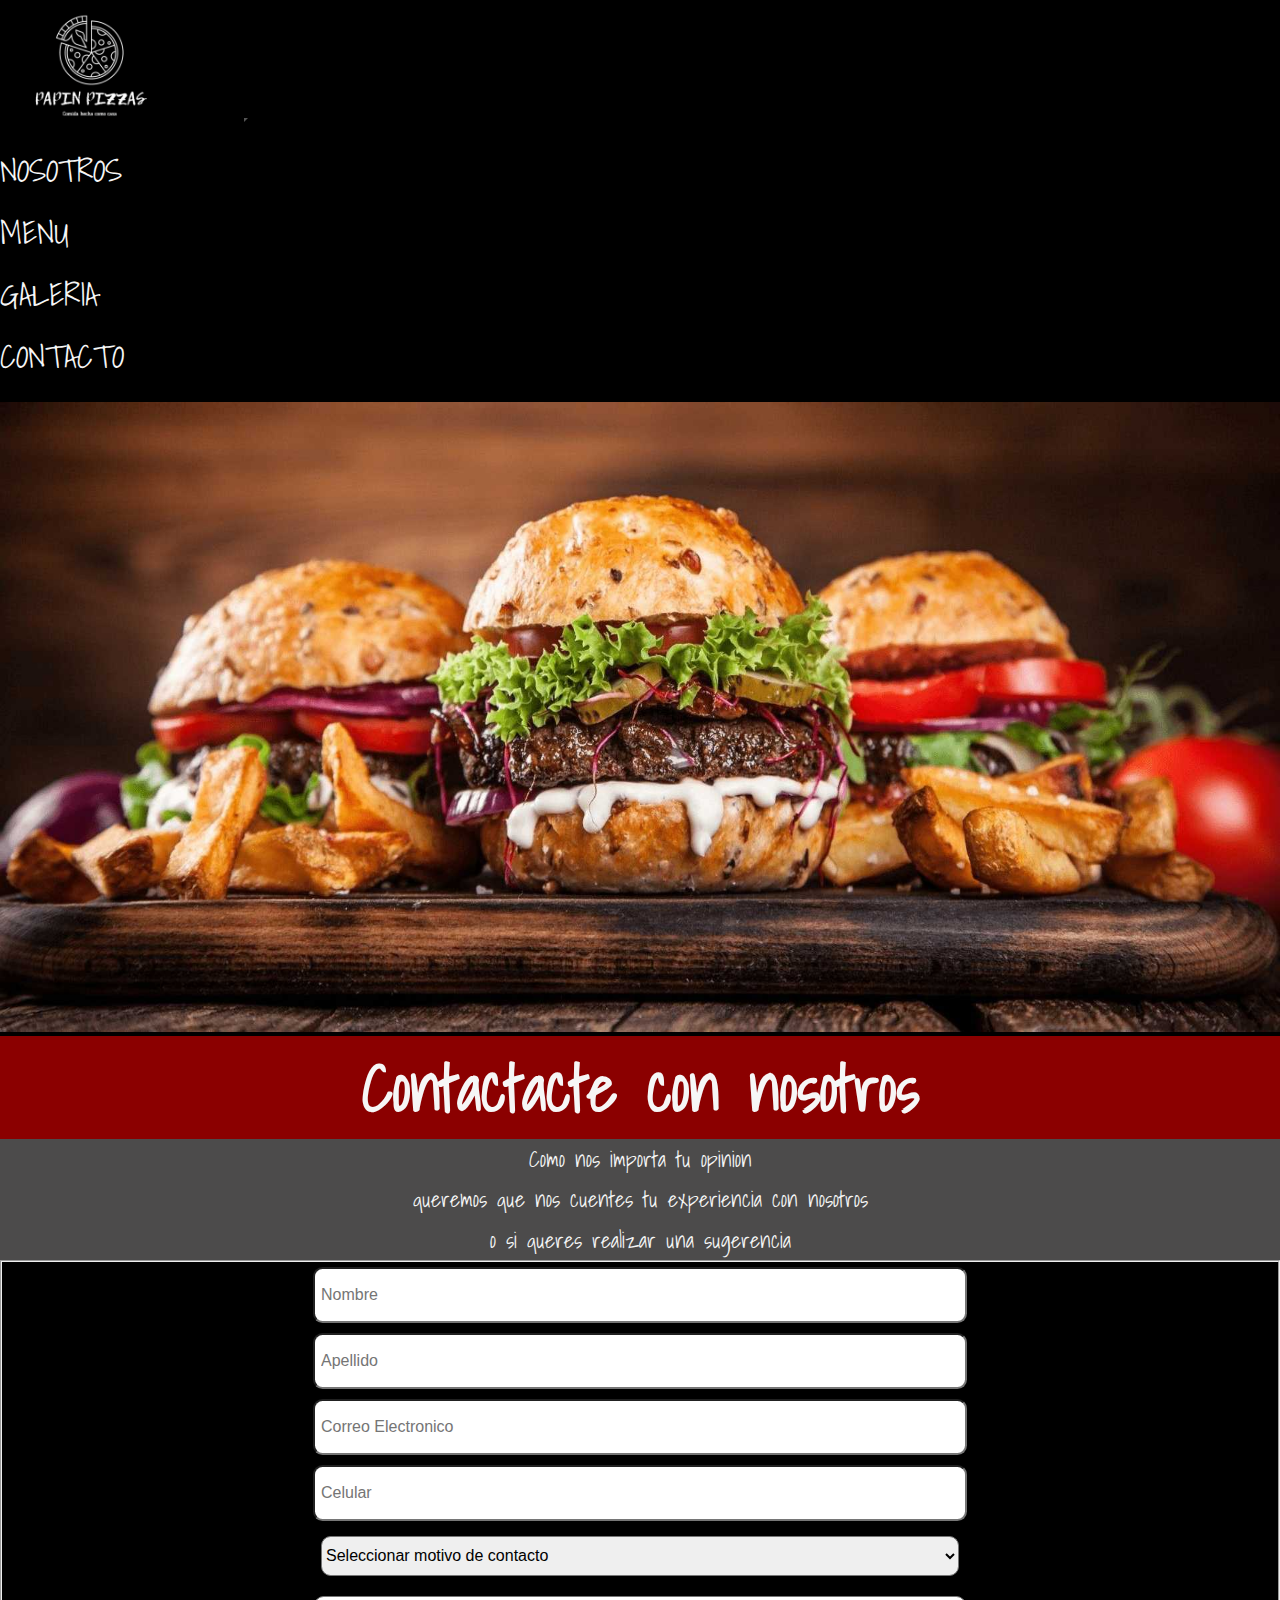
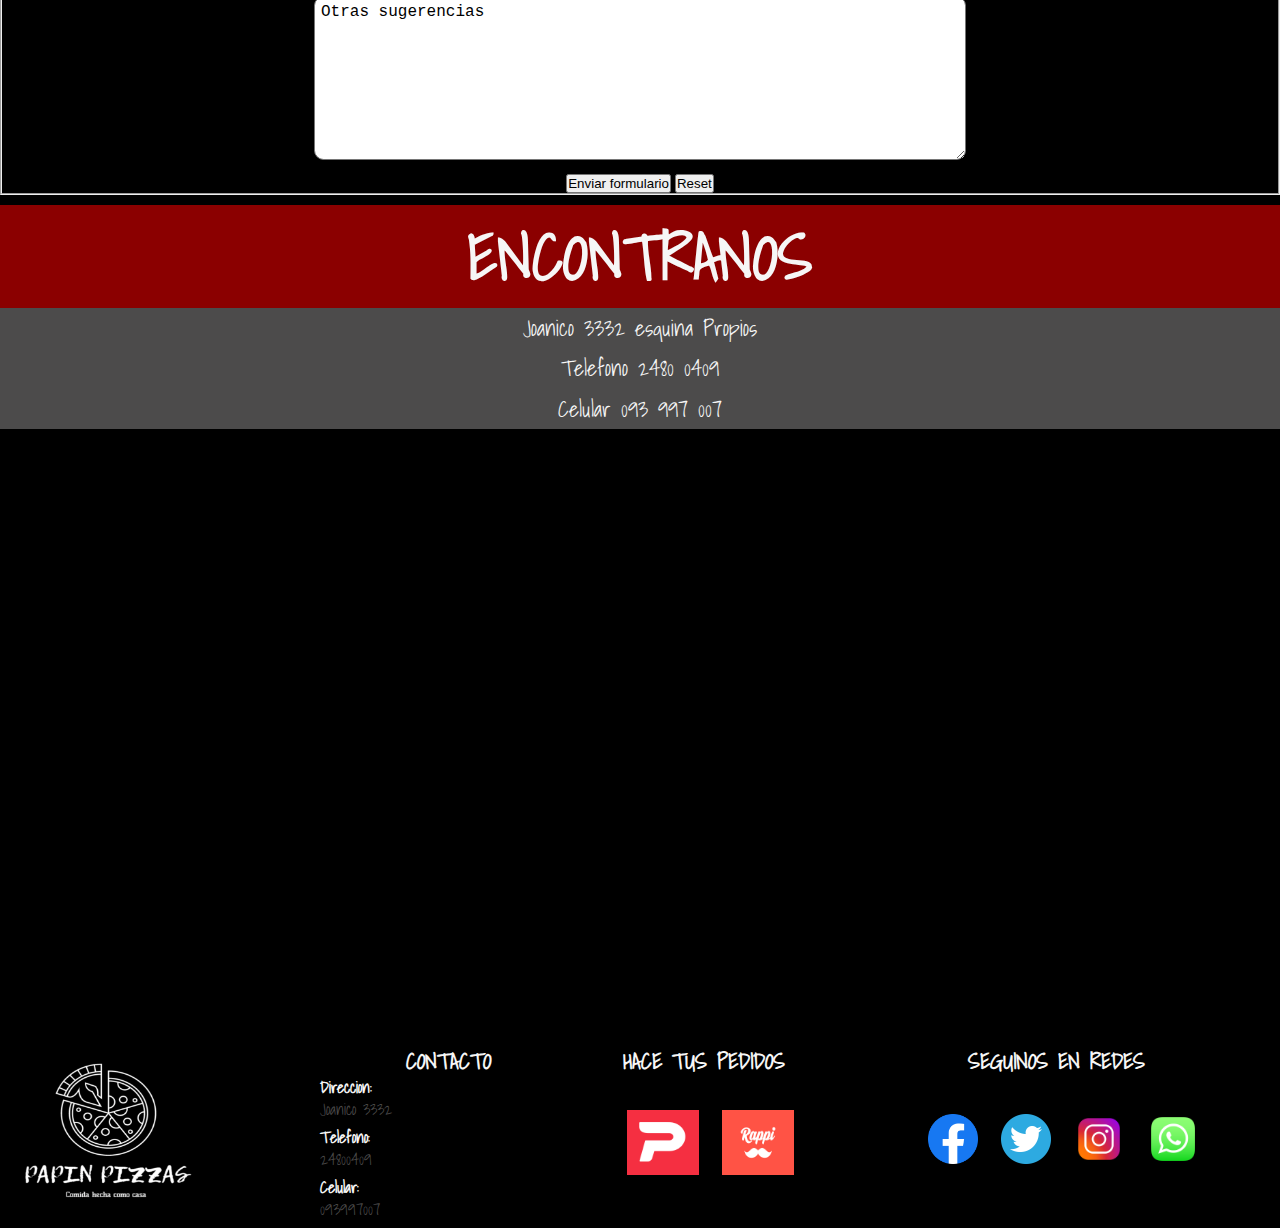
<file: views/contacto.html>
<!DOCTYPE html>
<html lang="en">
<head>
	<meta charset="UTF-8">
	<meta name="viewport" content="width=device-width, initial-scale=1.0">
	<!--comienza meta seo-->
	<meta name="descripcion" content="Contactate con nosotros, todas tus opiniones nos importan para mejorar dia a dia">
	<meta name="author" content="Guillermo Sangiovanni">
	<meta name="keywords" content=" consultas, formulario, mapap, direccion, comida,pizzas,hamburguesas,comida rapida,envios a domicilio">
	<meta name="robots" content="index, follow">
	<!--fin seo-->
	<title>Contacto - Papin Pizzas - Comida hecha como en casa</title>
	<link href="https://cdn.jsdelivr.net/npm/bootstrap@5.2.0-beta1/dist/css/bootstrap.min.css" rel="stylesheet" integrity="sha384-0evHe/X+R7YkIZDRvuzKMRqM+OrBnVFBL6DOitfPri4tjfHxaWutUpFmBp4vmVor" crossorigin="anonymous">
	<link rel="shortcut icon" href="../img/favicon2.ico">
	<link rel="stylesheet" href="../css/main.css">

</head>
<body>
	<header>	
		<!--inicia nav-->
		<nav class="navbar navbar-expand-lg bg-black">
  			<div class="container-fluid">
    			<a class="navbar-brand" href="../index.html">
    			<img src="../img/logo.svg"  alt="logo de Papin Pizzas - Comer como en casa" id="img_logo">
    			</a>
    			<button class="navbar-toggler" type="button" data-bs-toggle="collapse" data-bs-target="#navbarSupportedContent" aria-controls="navbarSupportedContent" aria-expanded="false" aria-label="Toggle navigation">
      				<span class="navbar-toggler-icon"></span>
    			</button>
    		<div class="collapse navbar-collapse" id="navbarSupportedContent">
      			<ul class="navbar-nav ms-auto ms-2 mb-lg-0">
        			<li class="nav-item">
        				<a class="nav-link" href="../views/nosotros.html">NOSOTROS</a>
        			</li>
        			<li class="nav-item">
        				<a class="nav-link" href="../views/menu.html">MENU</a>
        			</li>
        			<li class="nav-item">
        				<a class="nav-link" href="../views/galeria.html">GALERIA</a>
        			</li>
        			<li class="nav-item">
        				<a class="nav-link" href="../views/contacto.html">CONTACTO</a>
        			</li>        
    		</div>
  			</div>
		</nav>
		<img src="../img/header6.png" alt="Hamburguesa al pan de sesamo y una carne llena de queso cheddar" class="caruselfoto2">
		<!--fin nav-->
	</header>	
	<main>
		<!--inicia formulario-->
		<section class="formulario text-center">
			<div class="contacto_texto">
				<h2>Contactacte con nosotros</h2>
				<p>Como nos importa tu opinion
				<br>
				queremos que nos cuentes tu experiencia con nosotros
				<br>
				o si queres realizar una sugerencia
				</p>
			</div>
			<div class="formulariopapin">
				<form action="sugerencias.php">
					<fieldset class="sugerencias">
						<div class="formulario_final">
							<div class="contact_1">
								<input type="text" class="formu" id="nombre" placeholder="Nombre">			
								<input type="text" class="formu" id="apellido" placeholder="Apellido">
								<input type="email" id="email" class="formu" placeholder="Correo Electronico">
								<input type="text" id="Celular" class="formu" placeholder="Celular">
							</div>
						</div>	
						<div class="motivos">
							<select name="" class="formu_motivos">
								<option selected>Seleccionar motivo de contacto</option>
								<option value="Problema con el producto enviado">Problema con el producto enviado</option>
								<option value="Problema con servicios de envios">Problema con servicios de envios </option>
								<option value="Otras consultas o sugerencias"> Otras consultas o sugerencias</option>
								</select>
						</div>
						<div class="sugerencias">
							<textarea name="Otras sugerencias" class="formu_2" id="Otras sugerencias" cols="30" rows="10">Otras sugerencias</textarea>
						</div>
							<input type="submit" value="Enviar formulario">
							<input type="reset" name="Cancelar formulario">
					</fieldset>
				</form>
			</div>
			<!--fin formulario-->
		</section>
		<!--inicia info ubicacion-->
		<section class="encontranos text-center">
			<h2>ENCONTRANOS</h2>
			<p>Joanico 3332 esquina Propios</p>
			<p>Telefono 2480 0409</p>
			<p>Celular 093 997 007</p>
			<iframe src="https://www.google.com/maps/embed?pb=!1m18!1m12!1m3!1d3273.083109790086!2d-56.151653184939754!3d-34.8792592803891!2m3!1f0!2f0!3f0!3m2!1i1024!2i768!4f13.1!3m3!1m2!1s0x959f8158d5278cbb%3A0xc866393b59193f29!2sPapinPizzas!5e0!3m2!1ses-419!2suy!4v1654027893077!5m2!1ses-419!2suy" width="100%" height="600vh" style="border:0;" allowfullscreen="" loading="lazy" referrerpolicy="no-referrer-when-downgrade" class="mapa"></iframe>
		</section>
		<!--fin info ubicacion-->
	</main>
<!--inicia footer-->
<footer class="pie-pagina">
		<div class="logo_footer">
			<div class="box1">
				<a href="index.html">
				<img src="../img/logo.png" alt="logo de Papin Pizzas - Comer como en casa" class="logo_index">
				</a>
			</div>
			<div class="box" class="contacto-papin">
				<h2 class="text-center" >CONTACTO</h2>
				<ul class="text-left">
					<li>
						<h3>Direccion:</h3>
						<p>Joanico 3332</p>
					</li>
					<li>
						<h3>Telefono:</h3>
						<p>24800409</p>
					</li>
					<li>
						<h3>Celular:</h3>
						<p>093997007</p>
					</li>
				</ul>	
			</div>
				<div class="box">
					<div class="redes-pedido text-center">
					<h2>HACE TUS PEDIDOS</p>
					<a href="https://www.pedidosya.com.uy/restaurantes/montevideo/papin-pizzas-menu" target="'_blank'">
					<img src="../img/pedidoya.png" alt="Logo de pedido ya y enlace al mismo">
					</a>
					<a href="https://www.rappi.com.uy/" target="'_blank'">
					<img src="../img/rappi.png" alt="Logo de rappi y enlace al mismo">
					</a>
				</div>
			</div>
			<div class="box">
				<h2 class="text-center">SEGUINOS EN REDES</p>
					<div class="red-social">
						<ul class="sociales text-center">
							<li>
								<a href="https://www.facebook.com/Papin-Pizzas-145297070652330/" target="'_blank'" class="facebook">
								<img src="../img/facebook.png" alt="Logo de Facebook y enlace al mismo" >
								</a>
							</li>
							<li>
								<a href="https://www.twitter.com" target="'_blank'" class="twitter">
								<img src="../img/twitter.png" alt="Logo de twitter y enlace al mismo" >	
								</a>
							</li>
							<li>
								<a href="https://www.instagram.com/papinpizzas/?hl=es" target="'_blank'"  class="instagram">
								<img src="../img/instagram.png" alt="Logo de instagram y enlace al mismo ">
								</a>
							</li>
							<li>
								<a href="https://api.whatsapp.com/send?phone=0123456789" target="'_blank'" class="whatsapp">
								<img src="../img/whatsapp.png" alt="Logo de whatsapp y enlace a whatsapp web" >
								</a>
							</li>
						</ul>
					</div>
			</div>
		</div>	
	</footer>
	<!--fin footer-->
	<script src="https://cdn.jsdelivr.net/npm/bootstrap@5.2.0-beta1/dist/js/bootstrap.bundle.min.js" integrity="sha384-pprn3073KE6tl6bjs2QrFaJGz5/SUsLqktiwsUTF55Jfv3qYSDhgCecCxMW52nD2" crossorigin="anonymous"></script>
</body>
</html>
</file>
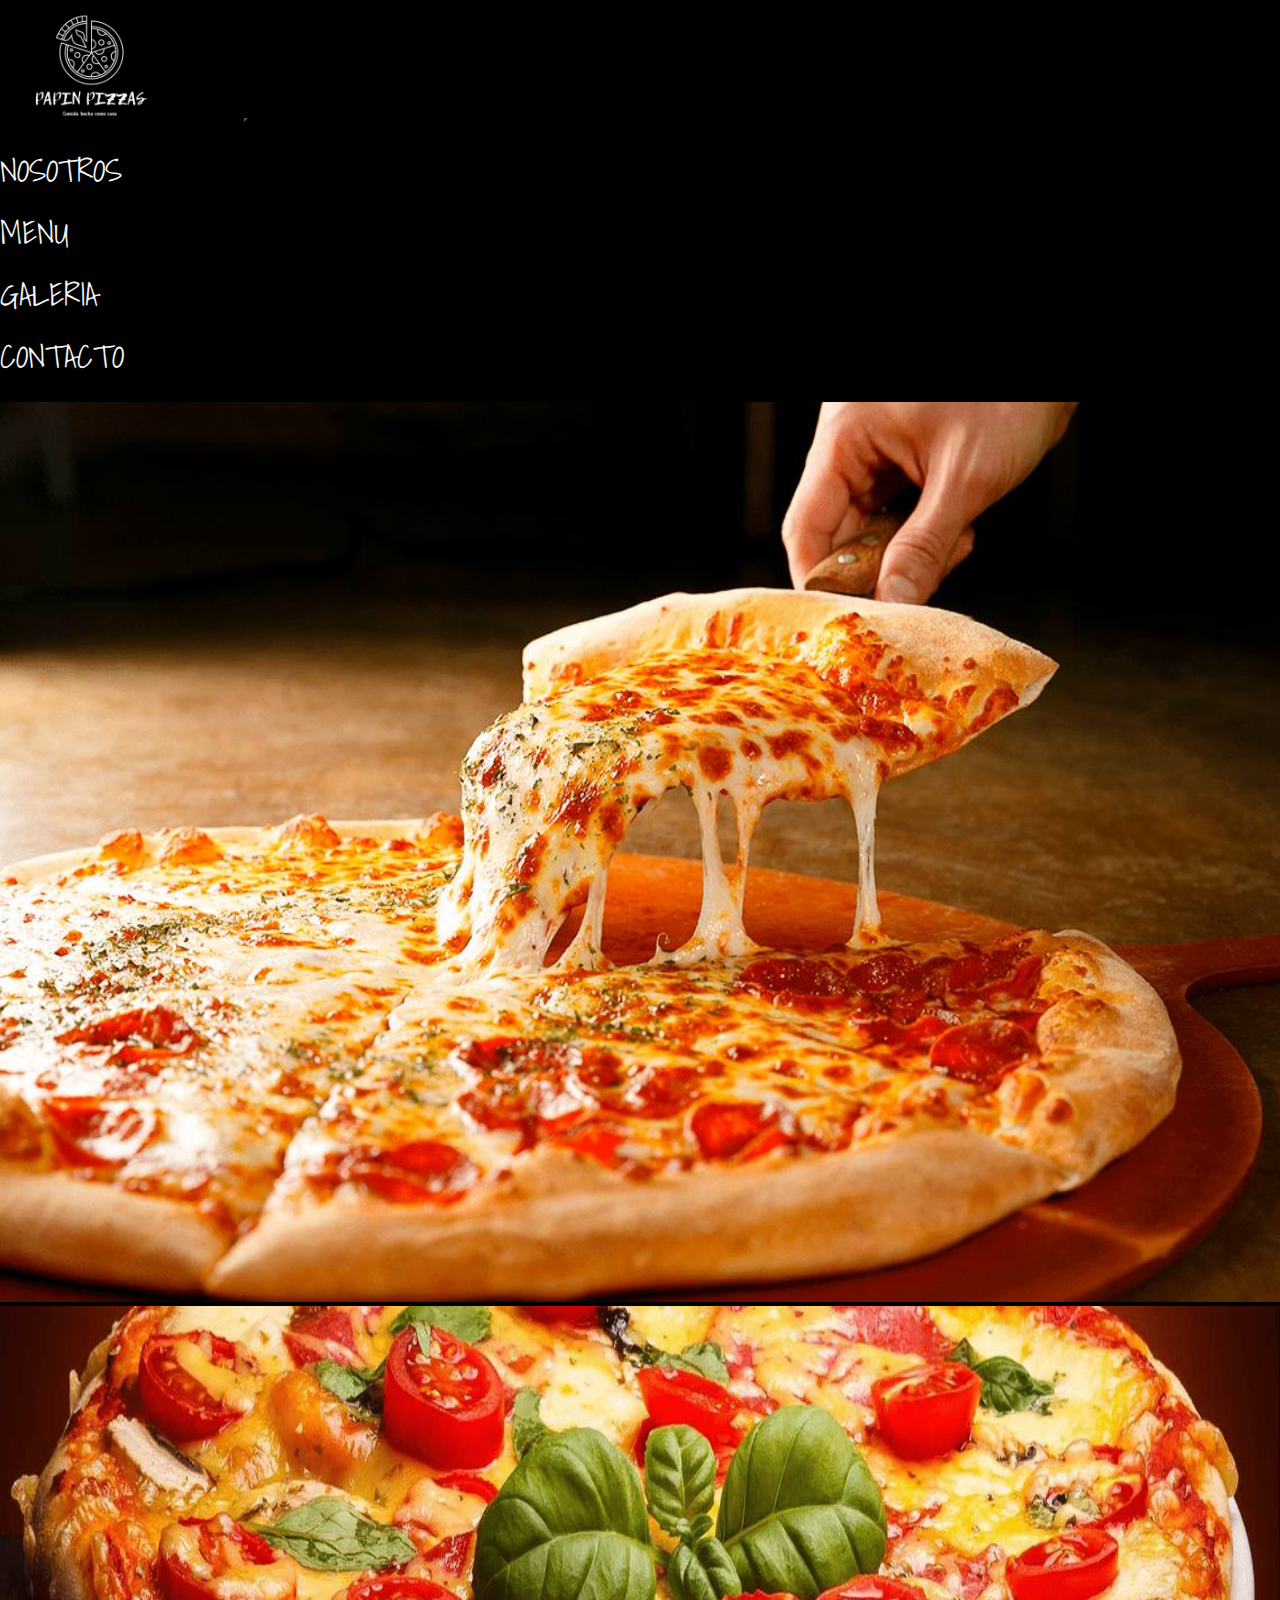
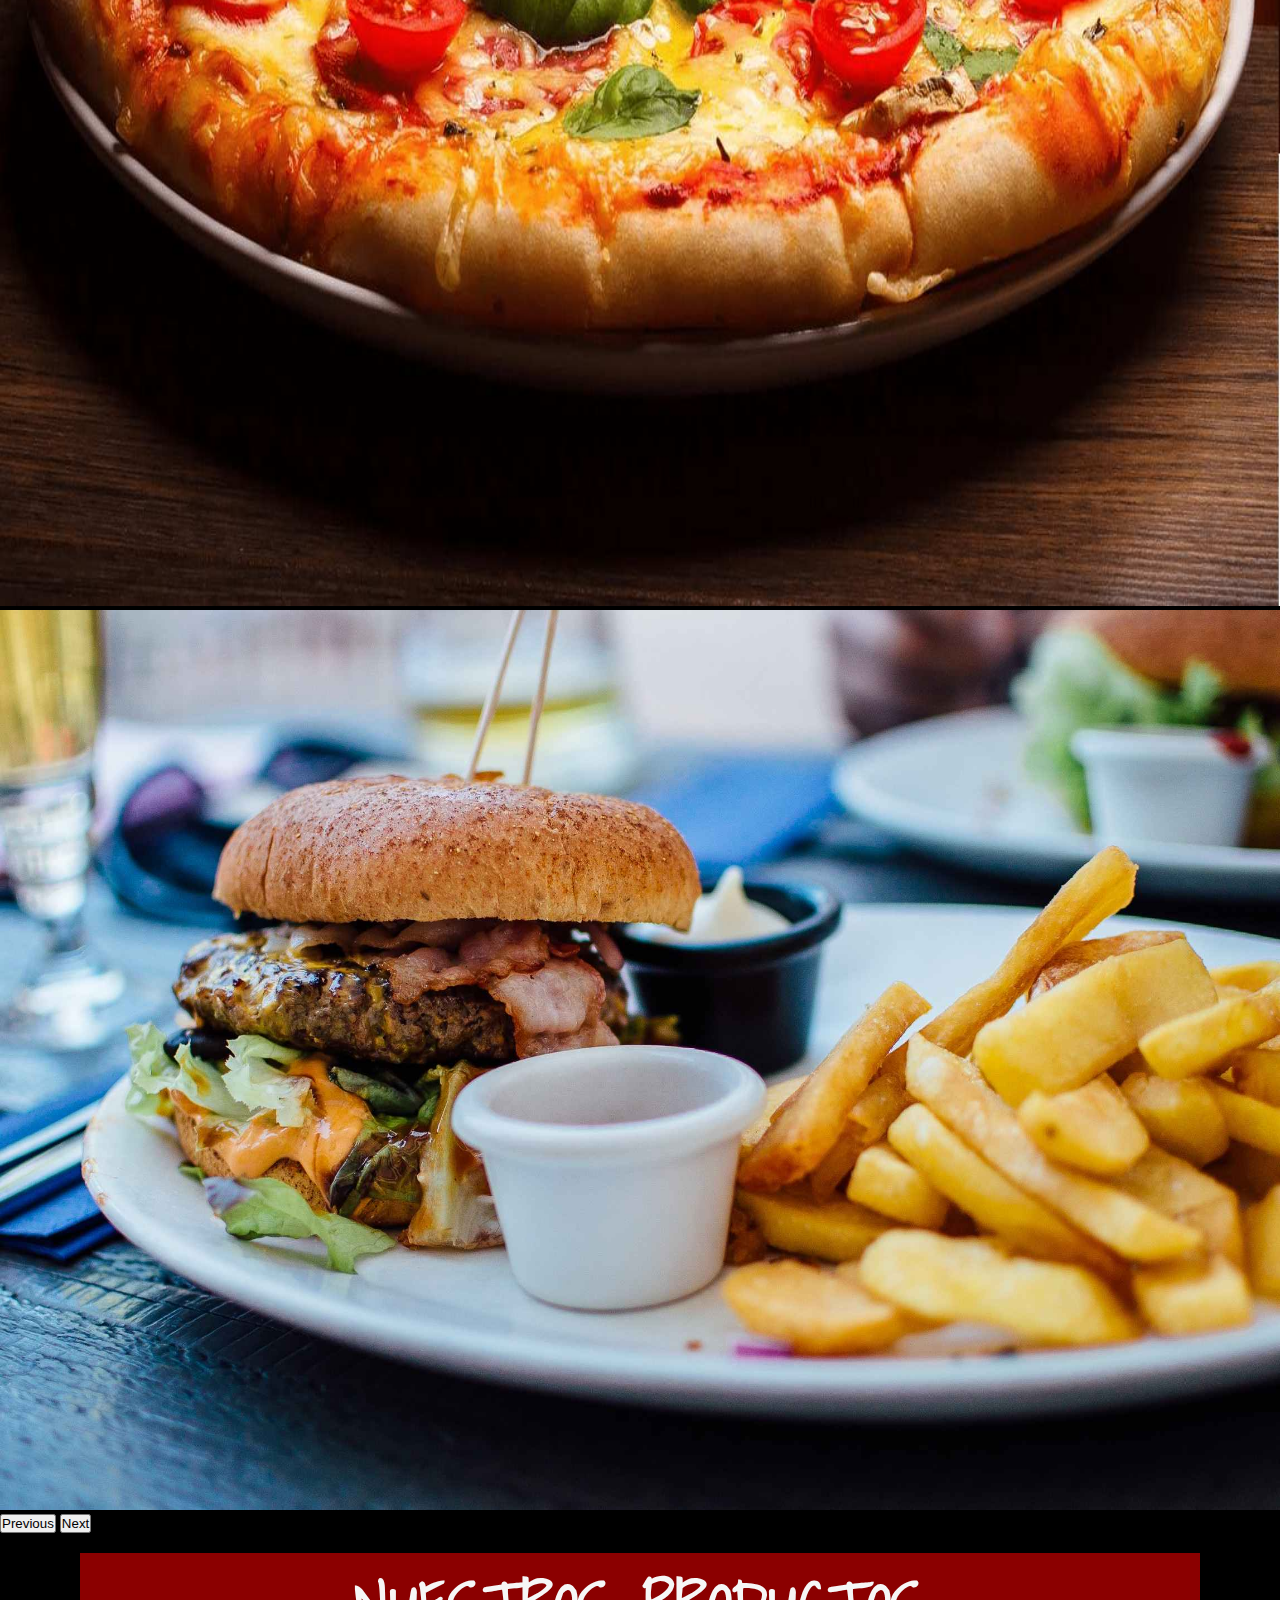
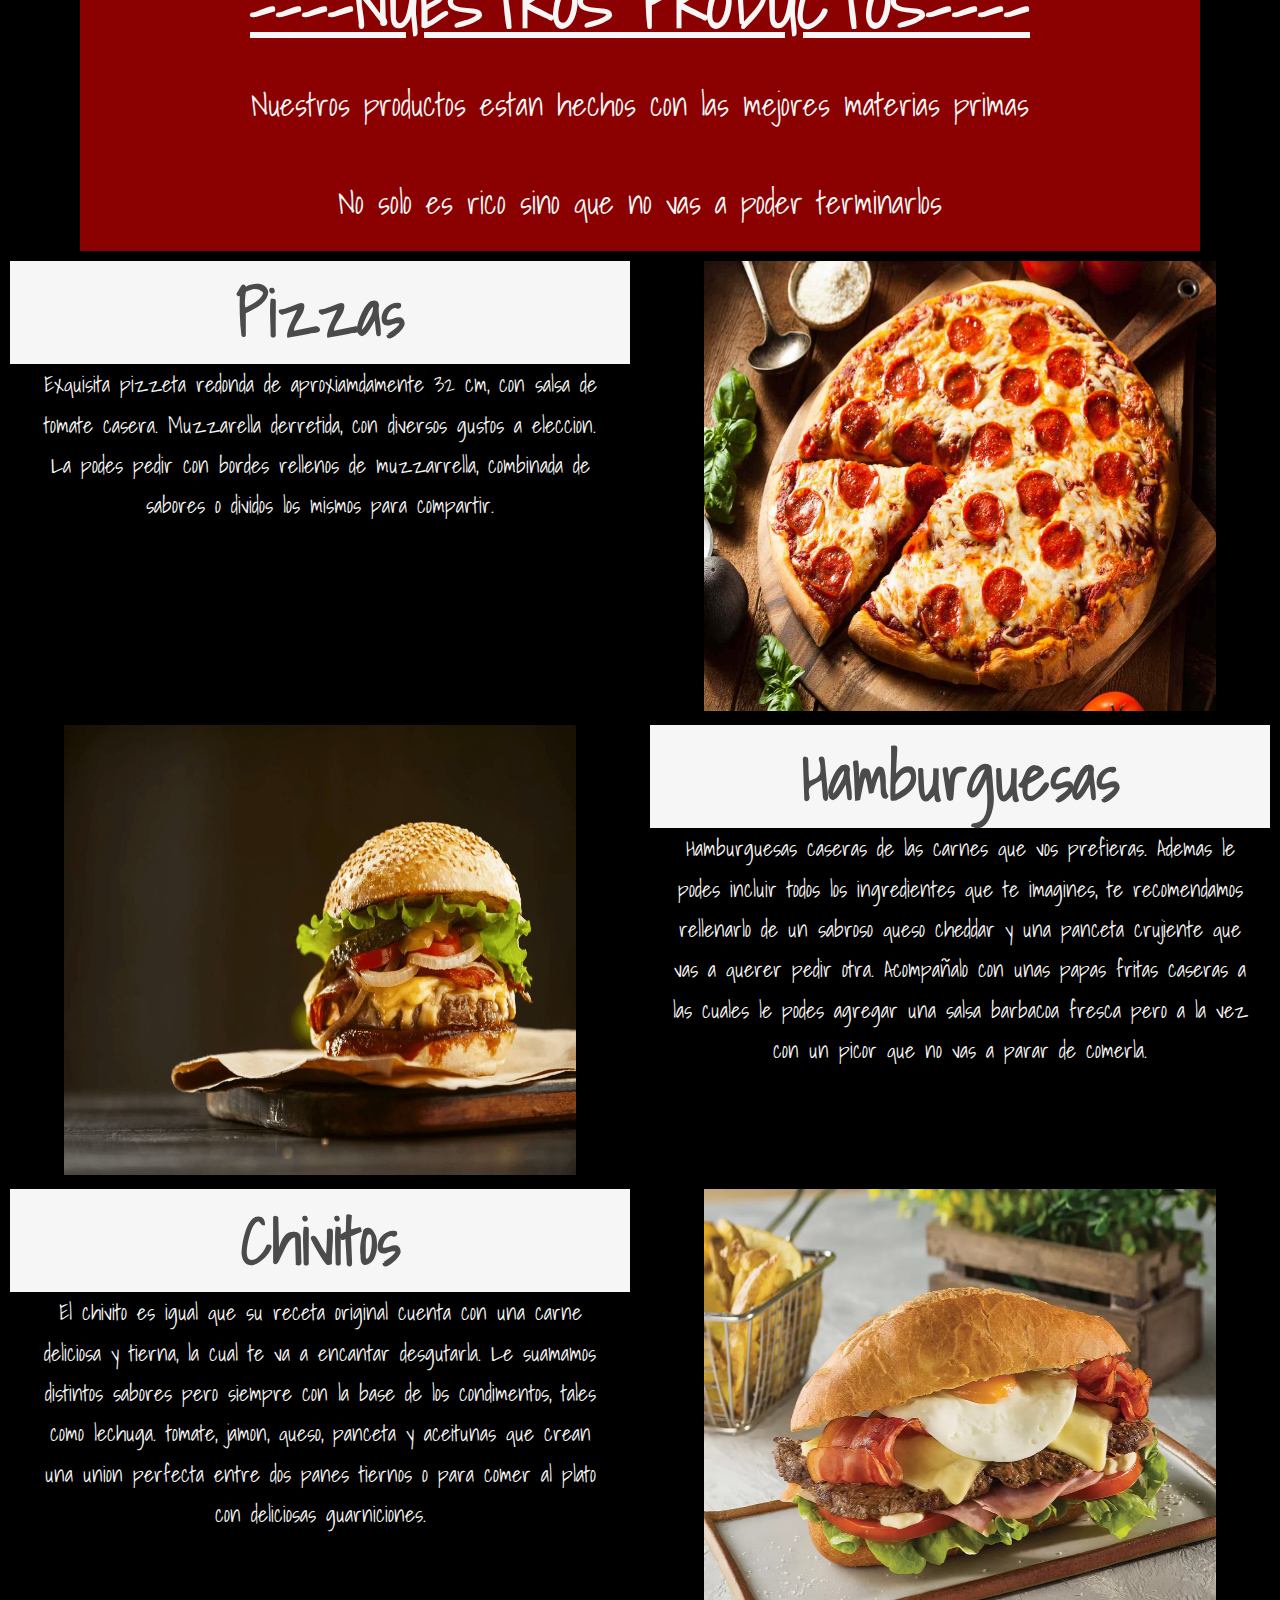
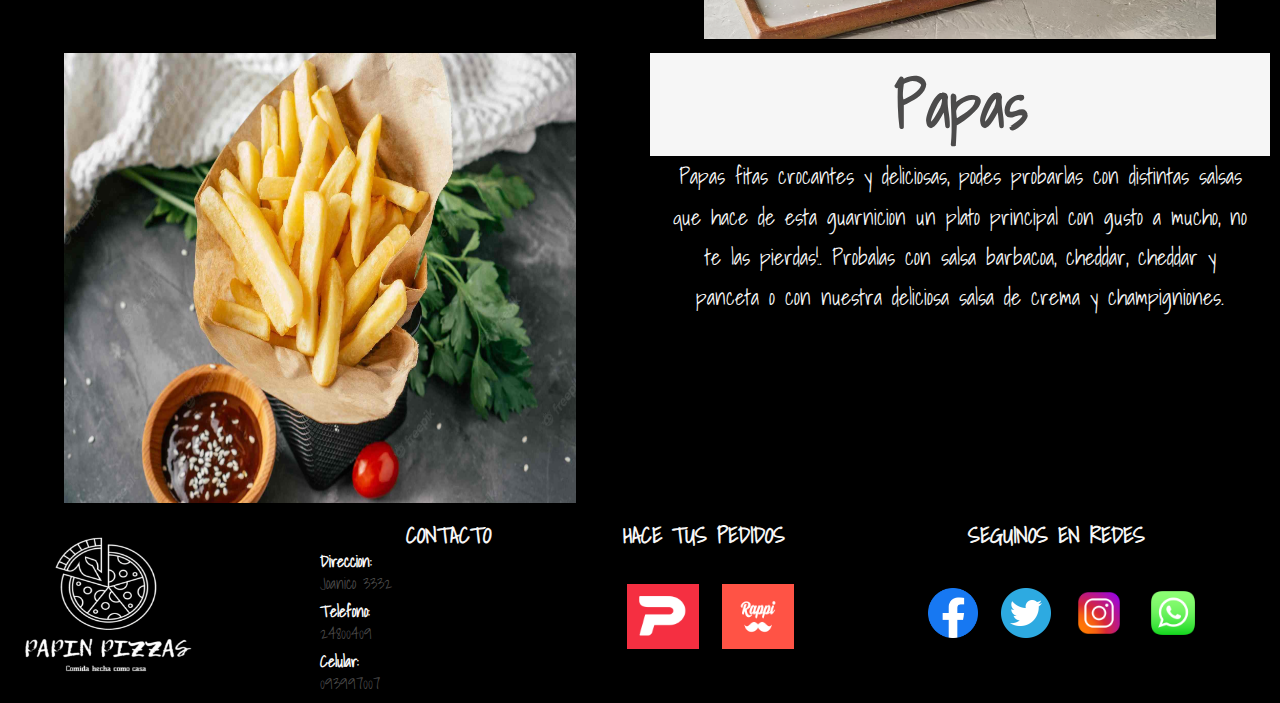
<file: views/galeria.html>
<!DOCTYPE html>
<html lang="en">
<head>
	<meta charset="UTF-8">
	<meta name="viewport" content="width=device-width, initial-scale=1.0">
	<!--comienza meta seo-->
	<meta name="descripcion" content="Algunas imagenes de nuestros menus con la mejor comidad de papin pizzas">
	<meta name="author" content="Guillermo Sangiovanni">
	<meta name="keywords" content="comida,pizzas,hamburguesas, papas fritas, chivitos,comida rapida,envios a domicilio">
	<meta name="robots" content="index, follow">
	<!--fin seo-->
	<title>Galeria - Papin Pizzas - Comida hecha como en casa</title>
	<link href="https://cdn.jsdelivr.net/npm/bootstrap@5.2.0-beta1/dist/css/bootstrap.min.css" rel="stylesheet" integrity="sha384-0evHe/X+R7YkIZDRvuzKMRqM+OrBnVFBL6DOitfPri4tjfHxaWutUpFmBp4vmVor" crossorigin="anonymous">
	<link rel="shortcut icon" href="../img/favicon2.ico">
	<link rel="stylesheet" href="../css/main.css">

</head>
<body>
	<!--inicia nav-->
	<header class="orden">
		<nav class="navbar navbar-expand-lg bg-black">
  			<div class="container-fluid">
    			<a class="navbar-brand" href="../index.html">
    			<img src="../img/logo.svg"  alt="logo de Papin Pizzas - Comer como en casa" id="img_logo">
    			</a>
    			<button class="navbar-toggler" type="button" data-bs-toggle="collapse" data-bs-target="#navbarSupportedContent" aria-controls="navbarSupportedContent" aria-expanded="false" aria-label="Toggle navigation">
      			<span class="navbar-toggler-icon"></span>
    			</button>
    		<div class="collapse navbar-collapse" id="navbarSupportedContent">
      			<ul class="navbar-nav ms-auto ms-2 mb-lg-0">
        			<li class="nav-item">
          				<a class="nav-link" href="../views/nosotros.html">NOSOTROS</a>
        			</li>
        			<li class="nav-item">
          				<a class="nav-link" href="../views/menu.html">MENU</a>
        			</li>
        			<li class="nav-item">
         				<a class="nav-link" href="../views/galeria.html">GALERIA</a>
        			</li>
        			<li class="nav-item">
          				<a class="nav-link" href="../views/contacto.html">CONTACTO</a>
        			</li>        
    		</div>
  			</div>
  		</nav>
  		<!--fin nav-->
				<!--inicia carusel-->
				<div id="carouselExampleInterval" class="carousel slide" data-bs-ride="carousel">
		  		<div class="carousel-inner">
		    	<div class="carousel-item active" data-bs-interval="10000">
		      		<img src="../img/header12.png" class="caruselfoto" alt="Porcion de pizza redonda con mucha muzzarella y oregano">
		    	</div>
		    	<div class="carousel-item" data-bs-interval="2000">
		      		<img src="../img/header4.png" class="caruselfoto" alt="Pizza redonda con tomate cherry y perejil ">
		    	</div>
		    	<div class="carousel-item">
		      		<img src="../img/header20.png" class="caruselfoto" alt="Hamburguesa al pan con papas fritas">
		    	</div>
		  		</div>
		  		<button class="carousel-control-prev" type="button" data-bs-target="#carouselExampleInterval" data-bs-slide="prev">
		    	<span class="carousel-control-prev-icon" aria-hidden="true"></span>
		    	<span class="visually-hidden">Previous</span>
		  		</button>
		  		<button class="carousel-control-next" type="button" data-bs-target="#carouselExampleInterval" data-bs-slide="next">
		    	<span class="carousel-control-next-icon" aria-hidden="true"></span>
		    	<span class="visually-hidden">Next</span>
		  		</button>
				</div>
				<!--fin carusel-->
			</div>
		</div>	
	</header>
	<main>
		<div class="leyenda_productos">
			<h2>----NUESTROS PRODUCTOS----</h2>
			<p>Nuestros productos estan hechos con las mejores materias primas</p>
			<p>No solo es rico sino que no vas a poder terminarlos</p>
		</div>
		<!--inicia info papin producto - foto-->
		<section class="productosdegaleria">
			<div class="producto1texto">
				<h2>Pizzas</h2>
				<p>Exquisita pizzeta redonda de aproxiamdamente 32 cm, con salsa de tomate casera. Muzzarella derretida, con diversos gustos a eleccion. La podes pedir con bordes rellenos de muzzarrella, combinada de sabores o dividos los mismos para compartir.</p>
			</div>
			<div class="producto1img">
				<img src="../img/producto1.png" alt="Pizza redonda con sabores">
			</div>
			<div class="producto2texto">
				<h2>Hamburguesas</h2>
				<p>Hamburguesas caseras de las carnes que vos prefieras. Ademas le podes incluir todos los ingredientes que te imagines, te recomendamos rellenarlo de un sabroso queso cheddar y una panceta crujiente que vas a querer pedir otra. Acompañalo con unas papas fritas caseras a las cuales le podes agregar una salsa barbacoa fresca pero a la vez con un picor que no vas a parar de comerla.</p>
			</div>
			<div class="producto2img">
				<img src="../img/producto2.png" alt="Hamburguesa al pan">
			</div>
			<div class="producto3texto">
				<h2>Chivitos</h2>
				<p>El chivito es igual que su receta original cuenta con una carne deliciosa y tierna, la cual te va a encantar desgutarla. Le suamamos distintos sabores pero siempre con la base de los condimentos, tales como lechuga. tomate, jamon, queso, panceta y aceitunas que crean una union perfecta entre dos panes tiernos o para comer al plato con deliciosas guarniciones.</p>
			</div>
			<div class="producto3img">
				<img src="../img/chivitomenu.jpg" alt="Chivito al pan">
			</div>
			<div class="producto4texto">
				<h2>Papas</h2>
				<p>Papas fitas crocantes y deliciosas, podes probarlas con distintas salsas que hace de esta guarnicion un plato principal con gusto a mucho, no te las pierdas!. Probalas con salsa barbacoa, cheddar, cheddar y panceta o con nuestra deliciosa salsa de crema y champigniones.</p>
			</div>
			<div class="producto4img">
				<img src="../img/papasmenu.png" alt="Papas fritas con salsa barbacoa">
			</div>
		</section>
		<!--fin info papin producto - foto-->
	</main>
	<!--inicia footer-->
	<footer class="pie-pagina">
		<div class="logo_footer">
			<div class="box1">
				<a href="index.html">
				<img src="../img/logo.png" alt="logo de Papin Pizzas - Comer como en casa" class="logo_index">
				</a>
			</div>
			<div class="box" class="contacto-papin">
				<h2 class="text-center" >CONTACTO</h2>
				<ul class="text-left">
					<li>
						<h3>Direccion:</h3>
						<p>Joanico 3332</p>
					</li>
					<li>
						<h3>Telefono:</h3>
						<p>24800409</p>
					</li>
					<li>
						<h3>Celular:</h3>
						<p>093997007</p>
					</li>
				</ul>	
			</div>
				<div class="box">
					<div class="redes-pedido text-center">
					<h2>HACE TUS PEDIDOS</p>
					<a href="https://www.pedidosya.com.uy/restaurantes/montevideo/papin-pizzas-menu" target="'_blank'">
					<img src="../img/pedidoya.png" alt="Logo de pedido ya y enlace al mismo">
					</a>
					<a href="https://www.rappi.com.uy/" target="'_blank'">
					<img src="../img/rappi.png" alt="Logo de rappi y enlace al mismo">
					</a>
				</div>
			</div>
			<div class="box">
				<h2 class="text-center">SEGUINOS EN REDES</p>
					<div class="red-social">
						<ul class="sociales">
							<li>
								<a href="https://www.facebook.com/Papin-Pizzas-145297070652330/" target="'_blank'" class="facebook">
								<img src="../img/facebook.png" alt="Logo de Facebook y enlace al mismo" >
								</a>
							</li>
							<li>
								<a href="https://www.twitter.com" target="'_blank'" class="twitter">
								<img src="../img/twitter.png" alt="Logo de twitter y enlace al mismo" >	
								</a>
							</li>
							<li>
								<a href="https://www.instagram.com/papinpizzas/?hl=es" target="'_blank'"  class="instagram">
								<img src="../img/instagram.png" alt="Logo de instagram y enlace al mismo ">
								</a>
							</li>
							<li>
								<a href="https://api.whatsapp.com/send?phone=0123456789" target="'_blank'" class="whatsapp">
								<img src="../img/whatsapp.png" alt="Logo de whatsapp y enlace a whatsapp web" >
								</a>
							</li>
						</ul>
					</div>
			</div>
		</div>	
	</footer>
	<!--fin footer-->
	<script src="https://cdn.jsdelivr.net/npm/bootstrap@5.2.0-beta1/dist/js/bootstrap.bundle.min.js" integrity="sha384-pprn3073KE6tl6bjs2QrFaJGz5/SUsLqktiwsUTF55Jfv3qYSDhgCecCxMW52nD2" crossorigin="anonymous"></script>
</body>
</html>
</file>
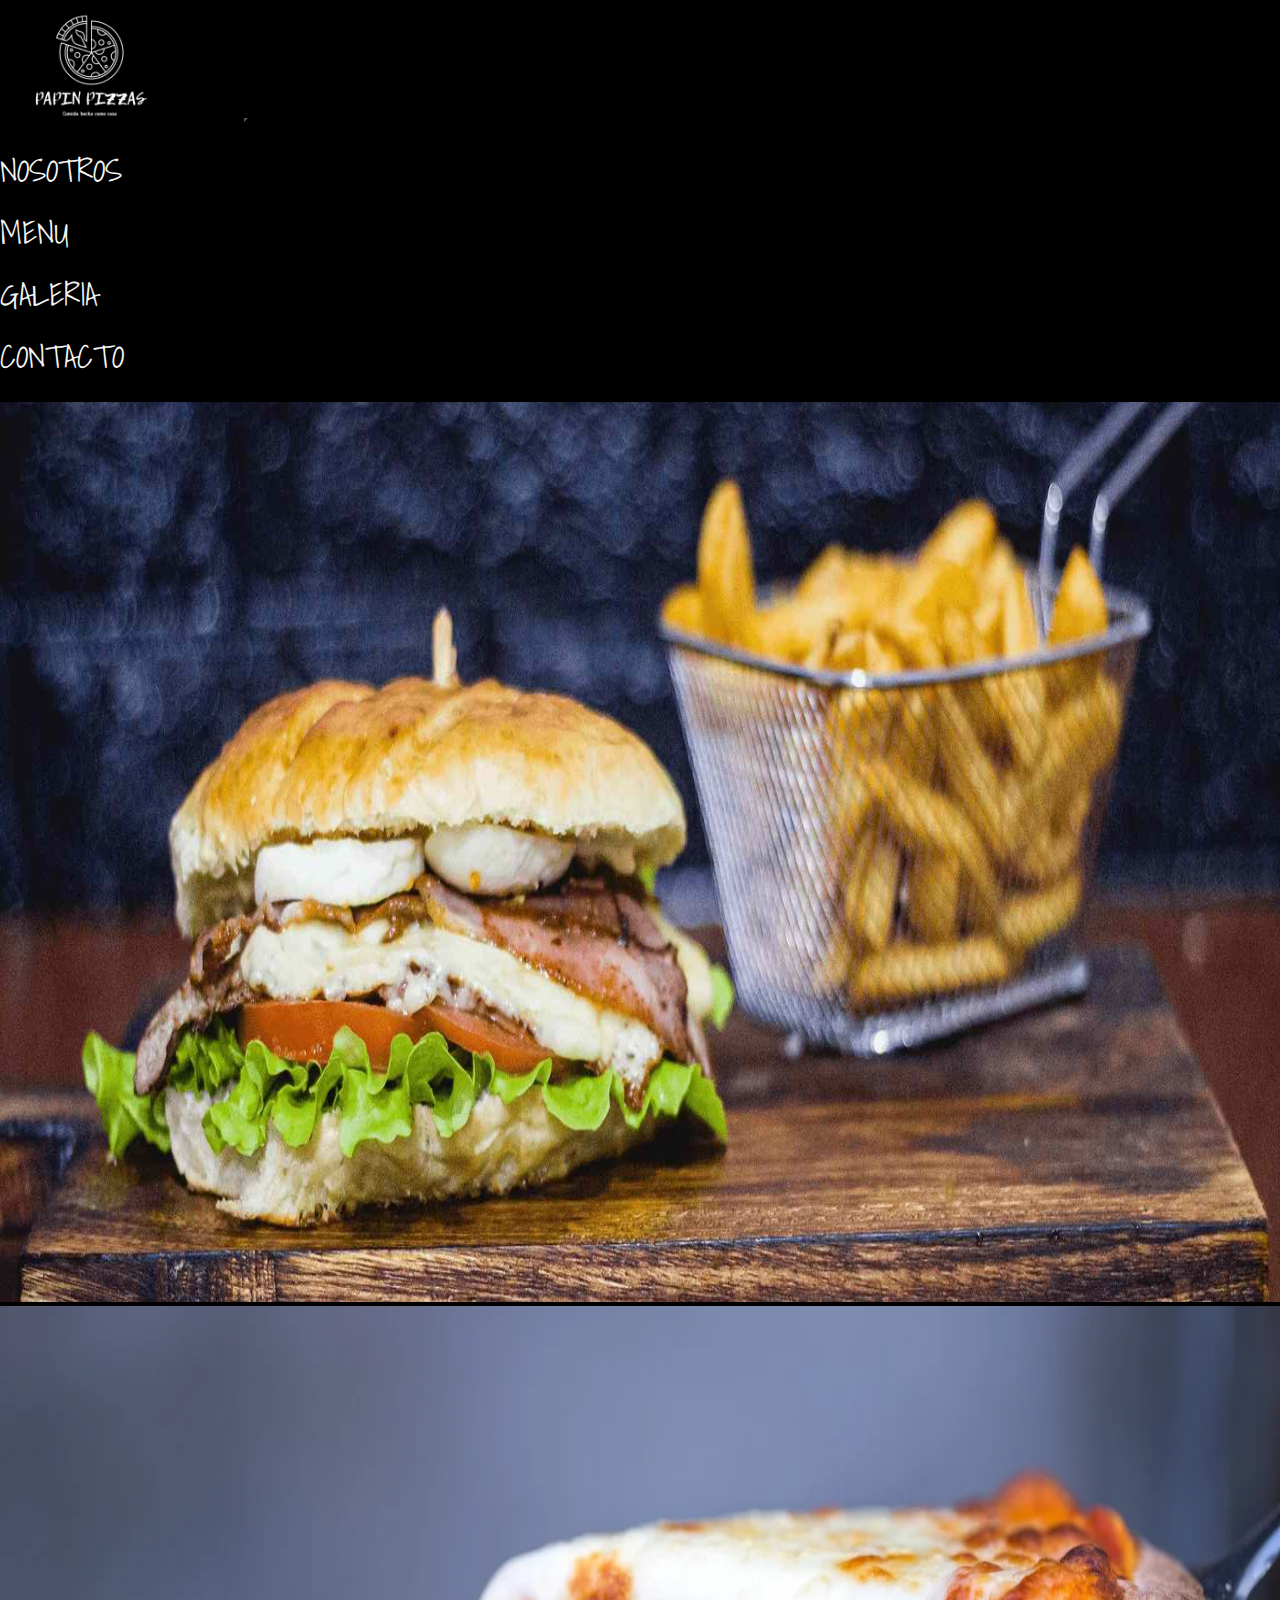
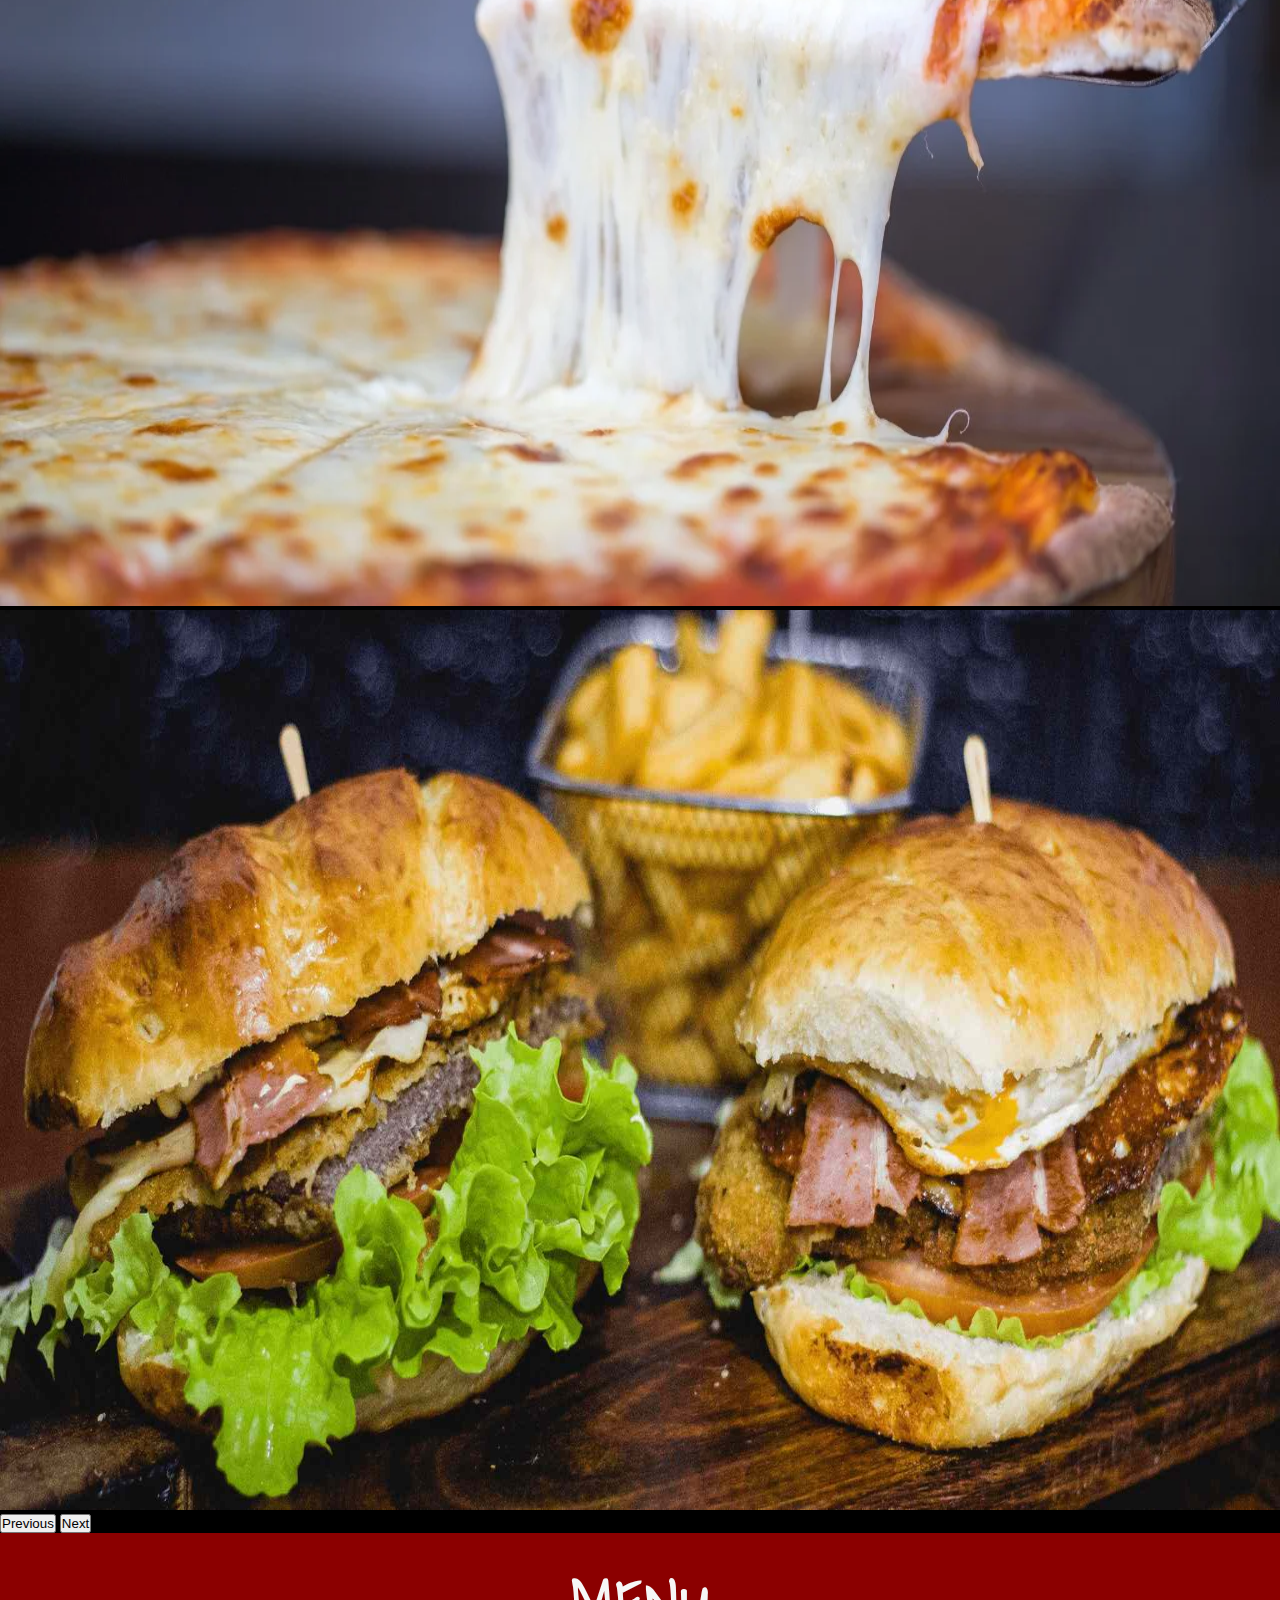
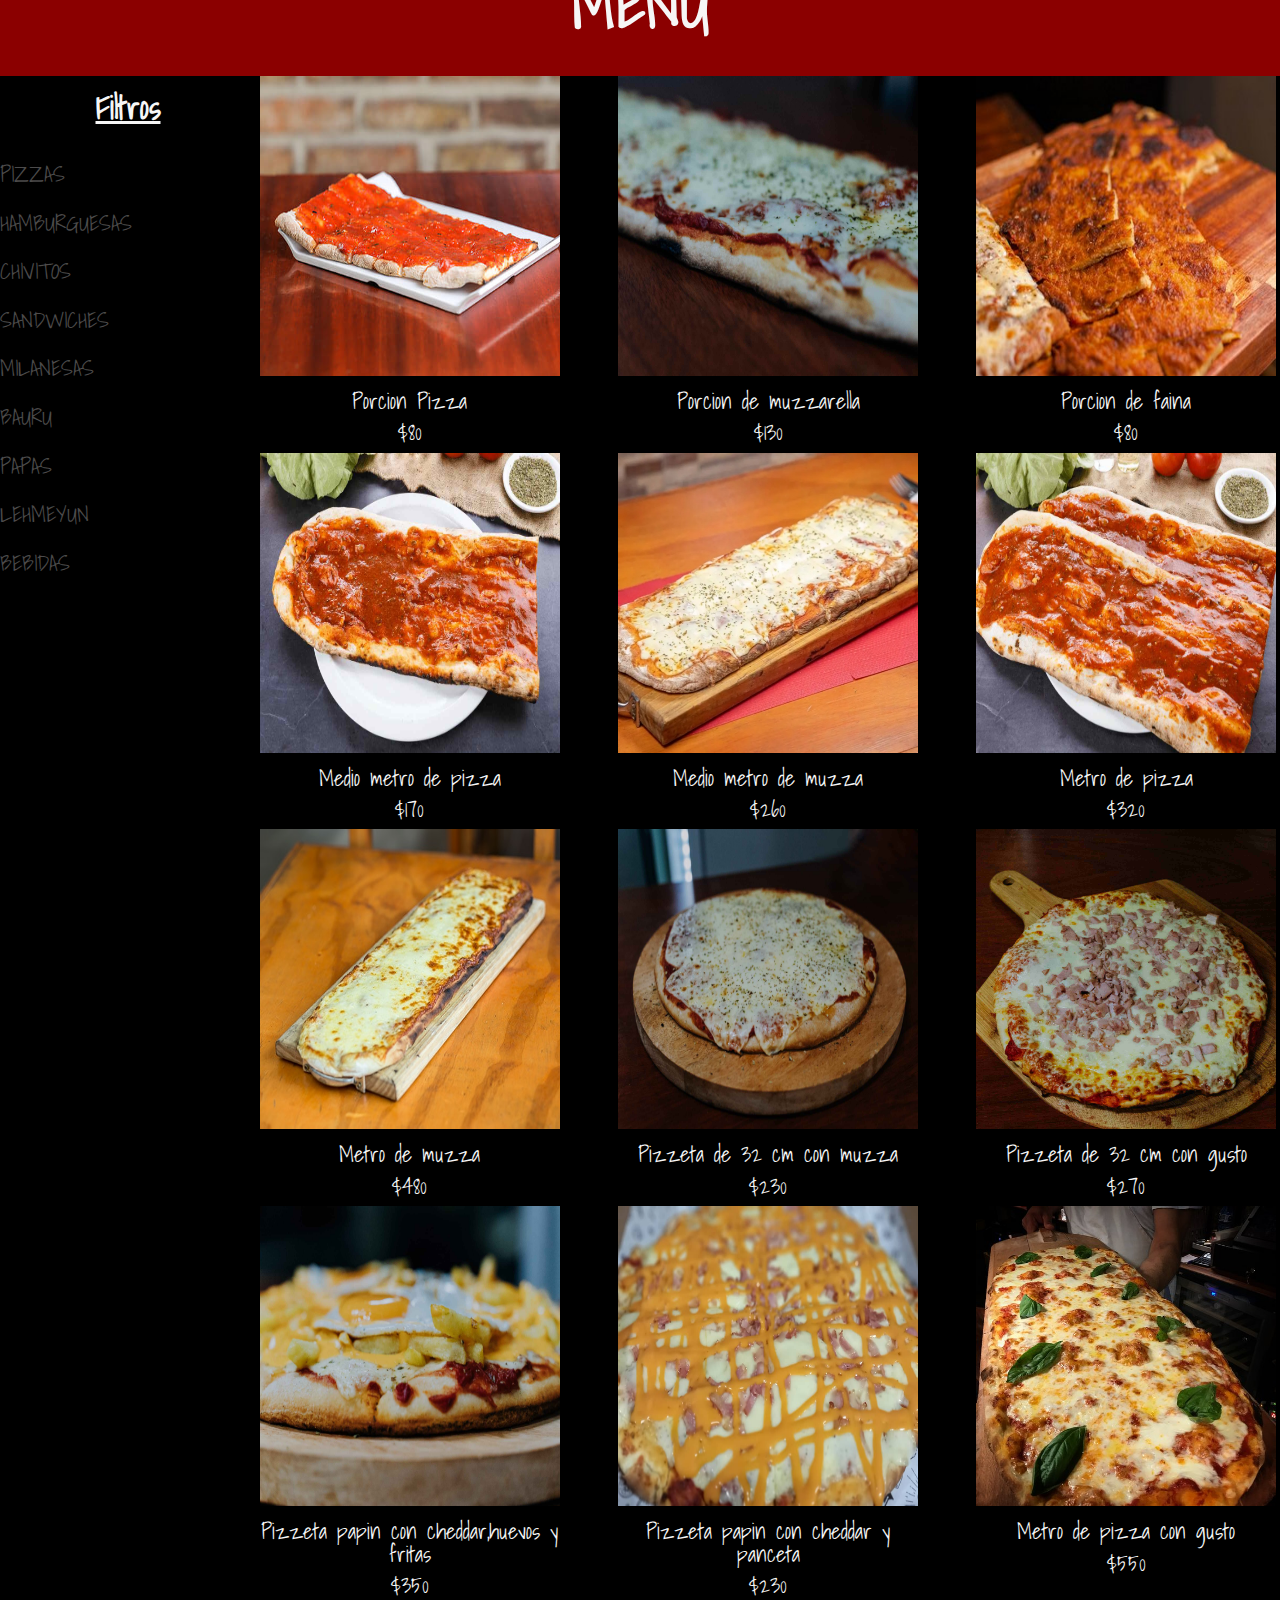
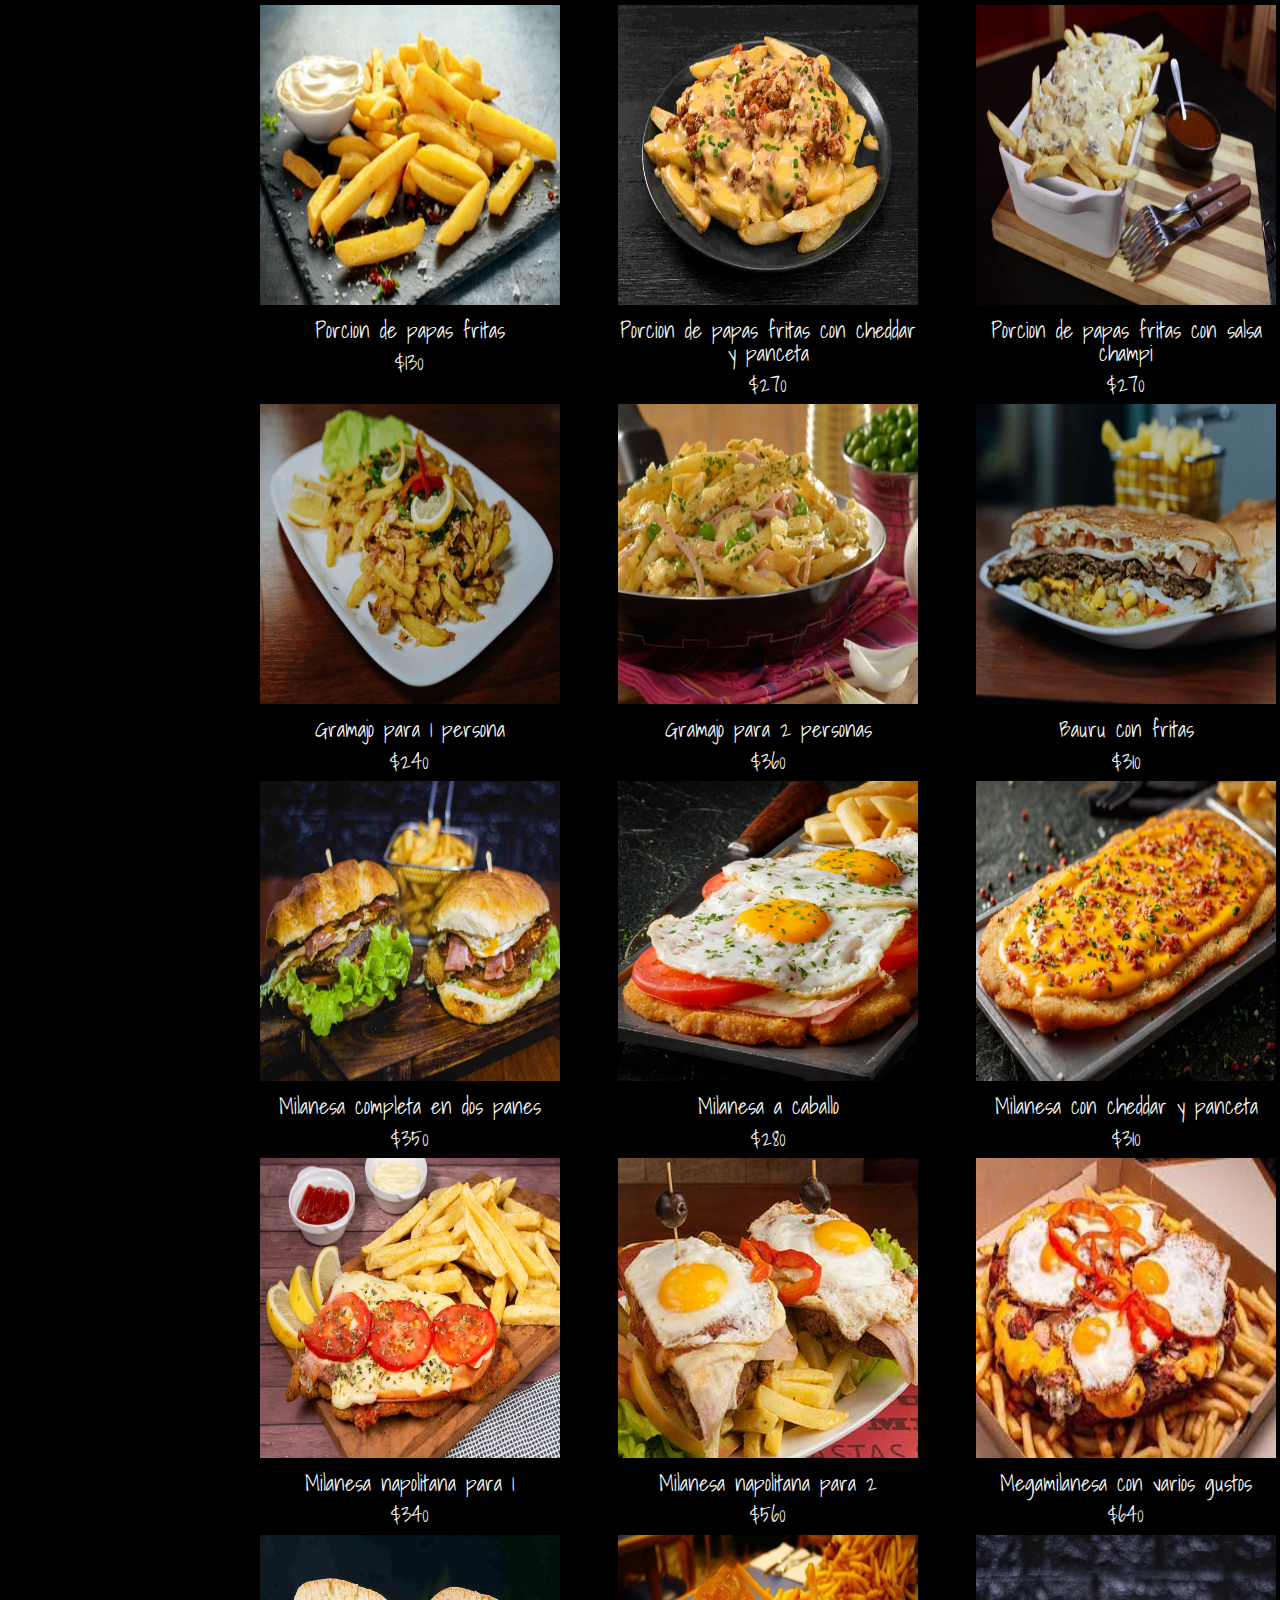
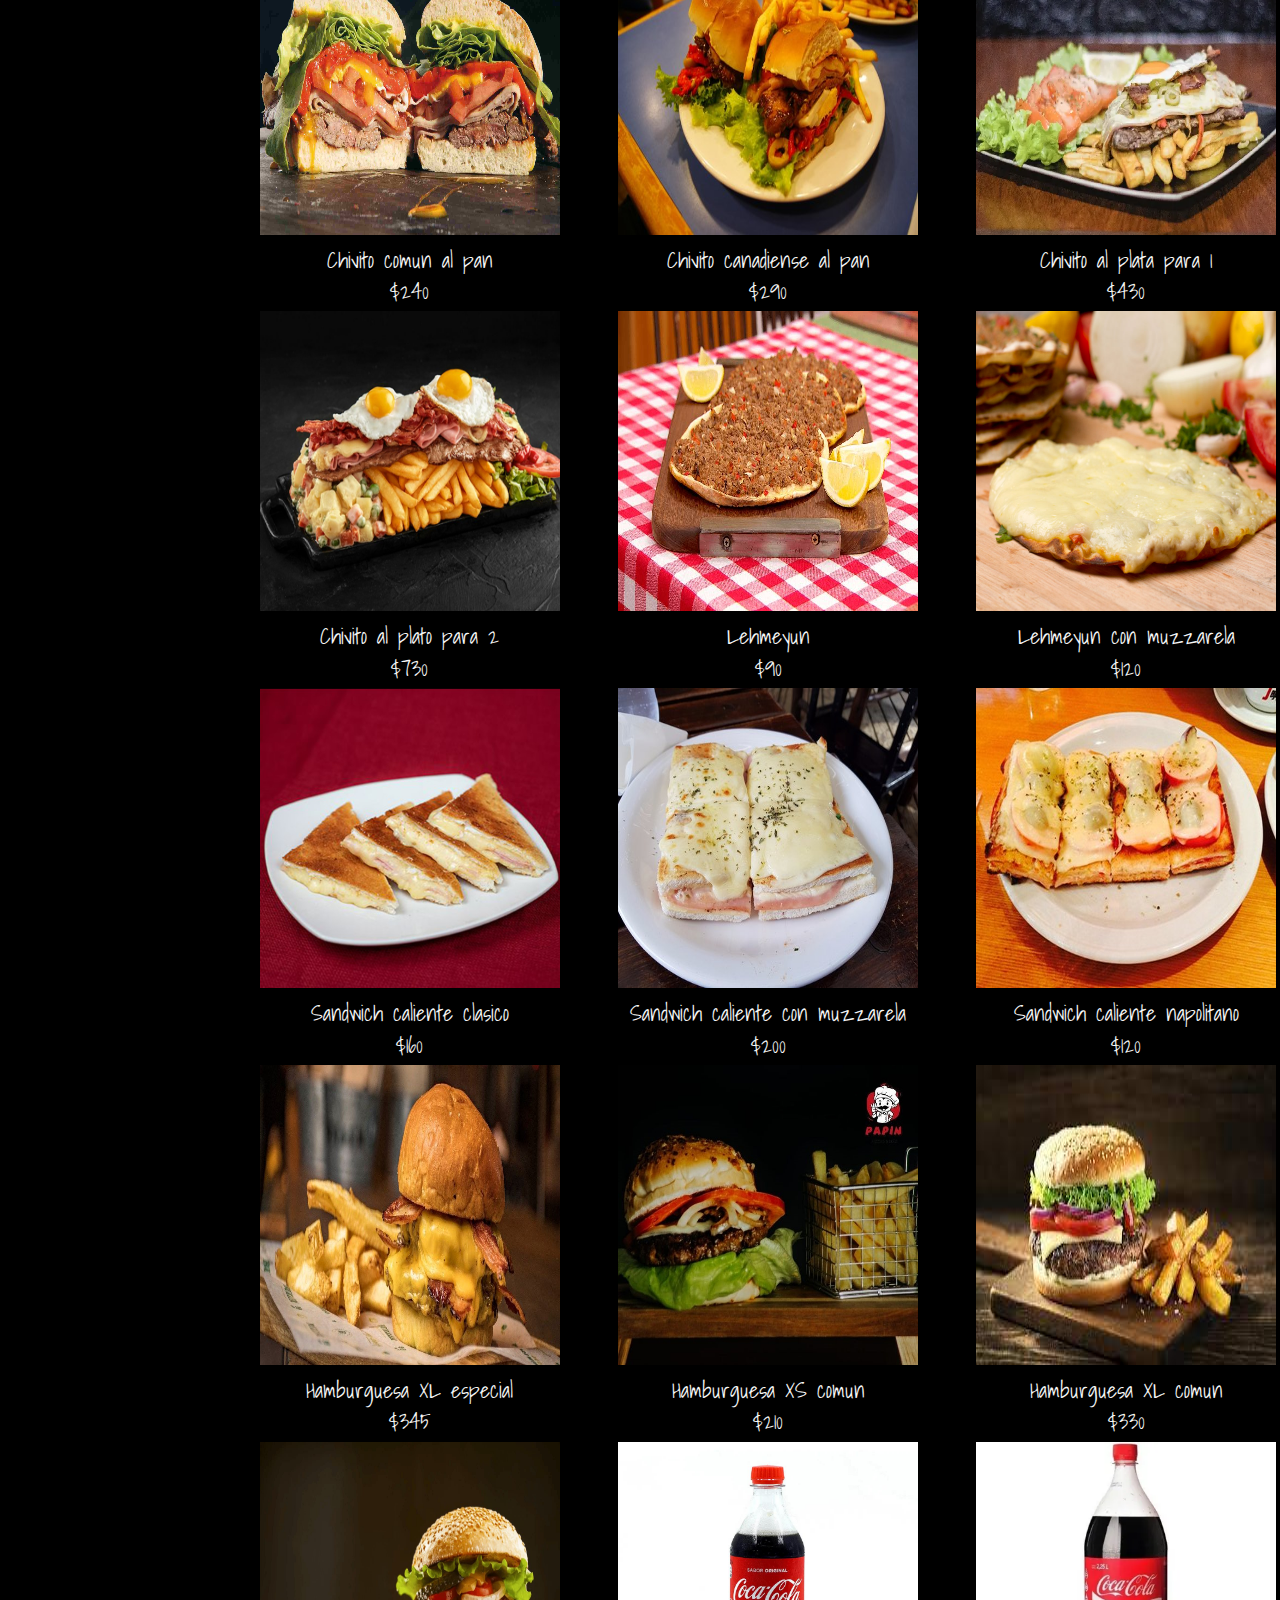
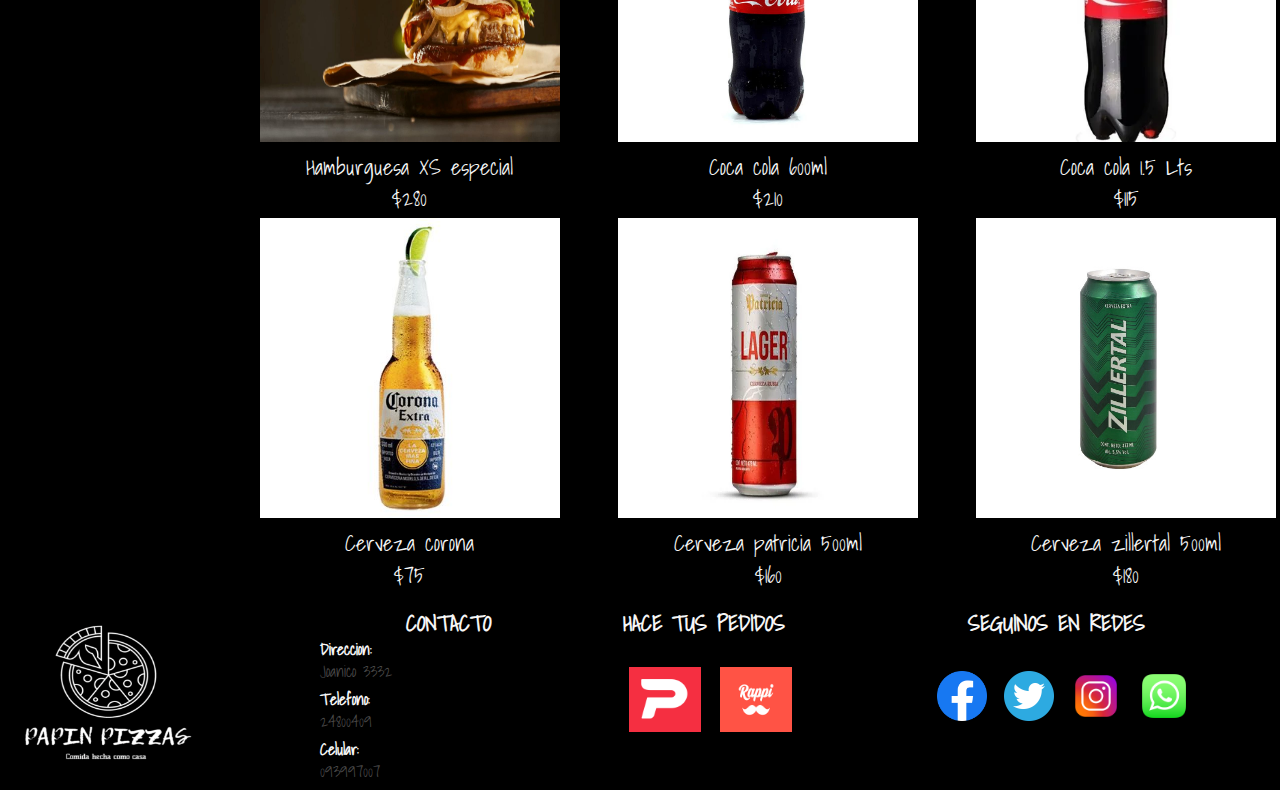
<file: views/menu.html>
<!DOCTYPE html>
<html lang="en">
<head>
	<meta charset="UTF-8">
	<meta name="viewport" content="width=device-width, initial-scale=1.0">
	<!--comienza meta seo-->
	<meta name="descripcion" content="Todos nuestros productos los podes ver y elegir el que mas te guste, contamos con una variedad de menus, podes elegir pizzas, papas fritas, chivitos, milanesas, hamburguesas y para acompanar distintos refrescos a precios increibles">
	<meta name="author" content="Guillermo Sangiovanni">
	<meta name="keywords" content="comida,milanesas, papas fritas, refresco, pizzas,hamburguesas,comida rapida,envios a domicilio">
	<meta name="robots" content="index, follow">
	<!--fin seo-->
	<title>Menu - Papin Pizzas - Comida hecha como en casa</title>
	<link href="https://cdn.jsdelivr.net/npm/bootstrap@5.2.0-beta1/dist/css/bootstrap.min.css" rel="stylesheet" integrity="sha384-0evHe/X+R7YkIZDRvuzKMRqM+OrBnVFBL6DOitfPri4tjfHxaWutUpFmBp4vmVor" crossorigin="anonymous">
	<link rel="shortcut icon" href="../img/favicon2.ico">
	<link rel="stylesheet" href="../css/main.css">

</head>
<body>
	<!--inicia nav-->
	<nav class="navbar navbar-expand-lg bg-black">
  		<div class="container-fluid">
    		<a class="navbar-brand" href="../index.html">
    		<img src="../img/logo.svg"  alt="logo de Papin Pizzas - Comer como en casa" id="img_logo">
    		</a>
    		<button class="navbar-toggler" type="button" data-bs-toggle="collapse" data-bs-target="#navbarSupportedContent" aria-controls="navbarSupportedContent" aria-expanded="false" aria-label="Toggle navigation">
      		<span class="navbar-toggler-icon"></span>
    		</button>
    	<div class="collapse navbar-collapse" id="navbarSupportedContent">
      		<ul class="navbar-nav ms-auto ms-2 mb-lg-0">
        		<li class="nav-item">
          			<a class="nav-link" href="../views/nosotros.html">NOSOTROS</a>
        		</li>
        		<li class="nav-item">
          			<a class="nav-link" href="../views/menu.html">MENU</a>
        		</li>
        		<li class="nav-item">
          			<a class="nav-link" href="../views/galeria.html">GALERIA</a>
        		</li>
        		<li class="nav-item">
        			<a class="nav-link" href="../views/contacto.html">CONTACTO</a>
        		</li>        
    	</div>
  		</div>
	</nav>
	<!--fin nav-->
		<!--inicia carusel-->
		<header class="orden" id="header">
			<div id="carouselExampleControls" class="carousel slide" data-bs-ride="carousel">
				<div class="carousel-inner">
				<div class="carousel-item active">
				    <img src="../img/header13.png" class="caruselfoto" alt="chivito al pan">
				</div>
				<div class="carousel-item">
				    <img src="../img/header19.png" class="caruselfoto" alt="porcion de fritas con salsa cheddar">
				</div>
				<div class="carousel-item">
				    <img src="../img/header14.png" class="caruselfoto" alt="milanesa en dos panes completa">
				</div>
				</div>
				<button class="carousel-control-prev" type="button" data-bs-target="#carouselExampleControls" data-bs-slide="prev">
				   <span class="carousel-control-prev-icon" aria-hidden="true"></span>
				   <span class="visually-hidden">Previous</span>
				</button>
				<button class="carousel-control-next" type="button" data-bs-target="#carouselExampleControls" data-bs-slide="next">
				    <span class="carousel-control-next-icon" aria-hidden="true"></span>
				    <span class="visually-hidden">Next</span>
				</button>
		</header>
		<!--fin carusel-->
	<!--inicia menu completo-->	
	<main class="menu_papin">
		<span><h2>MENU</h2></span>
		<div class="contenedor">
			<!--inicia filtros-->	
			<div class="filtros">
				<h3>Filtros</h3>
				<ul>
					<li>PIZZAS</li>
					<li>HAMBURGUESAS</li>
					<li>CHIVITOS</li>
					<li>SANDWICHES</li>
					<li>MILANESAS</li>
					<li>BAURU</li>
					<li>PAPAS</li>
					<li>LEHMEYUN</li>
					<li>BEBIDAS</li>
				</ul>
			</div>	
			<!--fin filtros-->
			<!--inicia productos - precio-->
			<div class="productos">
				<div class="galeria">			
					<figure>
						<img src="../img/porcionpizza.png" alt="Porcion Pizza" id="imghom">
						<figcaption>Porcion Pizza</figcaption>
						<p class="price">$80</p>
					</figure>

					<figure>
						<img src="../img/porcionmuzza.jpg" alt="Porcion de muzzarella">
						<figcaption>Porcion de muzzarella</figcaption>
						<p class="price">$130</p>
					</figure>

					<figure>
						<img src="../img/faina.png" alt="Porcion de faina">
						<figcaption>Porcion de faina</figcaption>
						<p class="price">$80</p>
					</figure>
				</div>
				<div class="galeria">			
					<figure>
						<img src="../img/mediopizza.png" alt="Medio metro de pizza">
						<figcaption>Medio metro de pizza</figcaption>
						<p class="price">$170</p>
					</figure>

					<figure>
						<img src="../img/mediomuzza.png" alt="Medio metro de muzza">
						<figcaption>Medio metro de muzza</figcaption>
						<p class="price">$260</p>
					</figure>

					<figure>
						<img src="../img/metropizza.png" alt="Metro de pizza">
						<figcaption>Metro de pizza</figcaption>
						<p class="price">$320</p>
					</figure>
				</div>
				<div class="galeria">			
					<figure>
						<img src="../img/metromuzza.png" alt="Metro de muzza">
						<figcaption>Metro de muzza</figcaption>
						<p class="price">$480</p>
					</figure>

					<figure>
						<img src="../img/pizzaredonda.jpg" alt="Pizzeta de 32 cm con muzza">
						<figcaption>Pizzeta de 32 cm con muzza</figcaption>
						<p class="price">$230</p>
					</figure>

					<figure>
						<img src="../img/pizzasabores.jpg" alt="Pizzeta de 32 cm con gusto">
						<figcaption>Pizzeta de 32 cm con gusto</figcaption>
						<p class="price">$270</p>
					</figure>
				
				</div>
				<div class="galeria">			
					<figure>
						<img src="../img/papin3.jpg" alt="Pizzeta papin con cheddar,huevos y fritas">
						<figcaption>Pizzeta papin con cheddar,huevos y fritas</figcaption>
						<p class="price">$350</p>
					</figure>

					<figure>
						<img src="../img/papin2.jpg" alt="Pizzeta papin con cheddar y panceta">
						<figcaption>Pizzeta papin con cheddar y panceta</figcaption>
						<p class="price">$230</p>
					</figure>

					<figure>
						<img src="../img/metrocongusto.png" alt="Metro de pizza con gusto">
						<figcaption>Metro de pizza con gusto</figcaption>
						<p class="price">$550</p>
					</figure>
				</div>

				<div class="galeria">			
					<figure>
						<img src="../img/fritas.png" alt="Porcion de papas fritas">
						<figcaption>Porcion de papas fritas</figcaption>
						<p class="price">$130</p>
					</figure>

					<figure>
						<img src="../img/fritascheddar.png" alt="Porcion de papas fritas con cheddar y panceta">
						<figcaption>Porcion de papas fritas con cheddar y panceta</figcaption>
						<p class="price">$270</p>
					</figure>

					<figure>
						<img src="../img/fritaschampi.png" alt="Porcion de papas firtas con salsa champi">
						<figcaption>Porcion de papas fritas con salsa champi</figcaption>
						<p class="price">$270</p>
					</figure>
				</div>

				<div class="galeria">			
					<figure>
						<img src="../img/gramajo.jpg" alt="Gramajo para 1 persona">
						<figcaption>Gramajo para 1 persona</figcaption>
						<p class="price">$240</p>
					</figure>

					<figure>
						<img src="../img/gramajo2.jpg" alt="Gramajo para 2 personas">
						<figcaption>Gramajo para 2 personas</figcaption>
						<p class="price">$360</p>
					</figure>

					<figure>
						<img src="../img/bauru.jpg" alt="Bauru con fritas">
						<figcaption>Bauru con fritas</figcaption>
						<p class="price">$310</p>
					</figure>
				</div>

				<div class="galeria">			
					<figure>
						<img src="../img/milacompletaen2.jpg" alt="Milanesa completa en dos panes">
						<figcaption>Milanesa completa en dos panes</figcaption>
						<p class="price">$350</p>
					</figure>

					<figure>
						<img src="../img/milacaballo.png" alt="Milanesa a caballo">
						<figcaption>Milanesa a caballo</figcaption>
						<p class="price">$280</p>
					</figure>

					<figure>
						<img src="../img/milacheddar.png" alt="Milanesa con cheddar y panceta">
						<figcaption>Milanesa con cheddar y panceta</figcaption>
						<p class="price">$310</p>
					</figure>
				</div>

				<div class="galeria">			
					<figure>
						<img src="../img/napo1.png" alt="Milanesa napolitana para 1">
						<figcaption>Milanesa napolitana para 1</figcaption>
						<p class="price">$340</p>
					</figure>

					<figure>
						<img src="../img/napo2.png" alt="Milanesa napolitana para 2">
						<figcaption>Milanesa napolitana para 2</figcaption>
						<p class="price">$560</p>
					</figure>

					<figure>
						<img src="../img/mega.png" alt="Megamilanesa con varios gustos">
						<figcaption>Megamilanesa con varios gustos</figcaption>
						<p class="price">$640</p>
					</figure>
				</div>

				<div class="galeria">			
					<figure>
						<img src="../img/chivicomun.png" alt="Chivito comun al pan">
						<figcaption>Chivito comun al pan</figcaption>
						<p class="price">$240</p>
					</figure>

					<figure>
						<img src="../img/chivipan.png" alt="Chivito canadiense al pan">
						<figcaption>Chivito canadiense al pan</figcaption>
						<p class="price">$290</p>
					</figure>

					<figure>
						<img src="../img/chivi1plato.png" alt="Chivito al plata para 1">
						<figcaption>Chivito al plata para 1</figcaption>
						<p class="price">$430</p>
					</figure>
				</div>


				<div class="galeria">			
					<figure>
						<img src="../img/chivi2plato.png" alt="Chivito al plato para 2">
						<figcaption>Chivito al plato para 2</figcaption>
						<p class="price">$730</p>
					</figure>

					<figure>
						<img src="../img/leme.png" alt="Lehmeyun">
						<figcaption>Lehmeyun</figcaption>
						<p class="price">$90</p>
					</figure>

					<figure>
						<img src="../img/lememuzza.jpg" alt="Lehmeyun con muzzarela">
						<figcaption>Lehmeyun con muzzarela</figcaption>
						<p class="price">$120</p>
					</figure>
				</div>

				<div class="galeria">			
					<figure>
						<img src="../img/caliente.png" alt="Sandwich caliente clasico">
						<figcaption>Sandwich caliente clasico</figcaption>
						<p class="price">$160</p>
					</figure>

					<figure>
						<img src="../img/calienteconmuzza.jpg" alt="Sandwich caliente con muzzarela">
						<figcaption>Sandwich caliente con muzzarela</figcaption>
						<p class="price">$200</p>
					</figure>

					<figure>
						<img src="../img/calientenapolitano.png" alt="Sandwich caliente napolitano">
						<figcaption>Sandwich caliente napolitano </figcaption>
						<p class="price">$120</p>
					</figure>
				</div>


				<div class="galeria">			
					<figure>
						<img src="../img/hambupapin.jpg" alt="Hamburguesa XL especial">
						<figcaption>Hamburguesa XL especial</figcaption>
						<p class="price">$345</p>
					</figure>

					<figure>
						<img src="../img/hambucomun.png" alt="Hamburguesa XS comun">
						<figcaption>Hamburguesa XS comun</figcaption>
						<p class="price">$210</p>
					</figure>

					<figure>
						<img src="../img/hambucomun2.png" alt="Hamburguesa XL comun">
						<figcaption>Hamburguesa XL comun </figcaption>
						<p class="price">$330</p>
					</figure>
				</div>

				<div class="galeria">			
					<figure>
						<img src="../img/producto2.png" alt="Hamburguesa XS especial">
						<figcaption>Hamburguesa XS especial</figcaption>
						<p class="price">$280</p>
					</figure>

					<figure>
						<img src="../img/coca600.png" alt="Coca cola 600ml">
						<figcaption>Coca cola 600ml</figcaption>
						<p class="price">$210</p>
					</figure>

					<figure>
						<img src="../img/coca15.png" alt="Coca cola 1.5 Lts">
						<figcaption>Coca cola 1.5 Lts </figcaption>
						<p class="price">$115</p>
					</figure>
				</div>

				<div class="galeria">			
					<figure>
						<img src="../img/corona.png" alt="Cerveza corona">
						<figcaption>Cerveza corona</figcaption>
						<p class="price">$75</p>
					</figure>

					<figure>
						<img src="../img/patricia.png" alt="Cerveza patricia 500ml">
						<figcaption>Cerveza patricia 500ml</figcaption>
						<p class="price">$160</p>
					</figure>

					<figure>
						<img src="../img/zillertal.png" alt="Cerveza zillertal 500ml">
						<figcaption>Cerveza zillertal 500ml </figcaption>
						<p class="price">$180</p>
					</figure>
					</div>
					<!--fin productos -precios-->
			</div>		
		</main>
		<!--fin menu completo-->
		<!--inicia footer-->
		<footer class="pie-pagina">
			<div class="logo_footer">
				<div class="box1">
						<a href="index.html">
							<img src="../img/logo.png" alt="logo de Papin Pizzas - Comer como en casa" class="logo_index" id="logo">
						</a>
				</div>
				<div class="box" class="contacto-papin">
					<h2 class="text-center">CONTACTO</h2>
					<ul class="text-left">
						<li>
							<h3>Direccion:</h3>
							<p>Joanico 3332</p>
						</li>
						<li>
							<h3>Telefono:</h3>
							<p>24800409</p>
						</li>
						<li>
							<h3>Celular:</h3>
							<p>093997007</p>
						</li>
					</ul>	
				</div>
				<div class="box">
					<div class="redes-pedido text-center">
					<h2>HACE TUS PEDIDOS</h2>
					<a href="https://www.pedidosya.com.uy/restaurantes/montevideo/papin-pizzas-menu" target="'_blank'">
					<img src="../img/pedidoya.png" alt="Logo de pedido ya y enlace al mismo">
					</a>
					<a href="https://www.rappi.com.uy/" target="'_blank'">
					<img src="../img/rappi.png" alt="Logo de rappi y enlace al mismo">
					</a>
					</div>
				</div>
				<div class="box">
					<h2 class="text-center">SEGUINOS EN REDES</h2>
						<div class="red-social">
							<ul class="sociales text-center">
								<li>
									<a href="https://www.facebook.com/Papin-Pizzas-145297070652330/" target="'_blank'" class="facebook">
									<img src="../img/facebook.png" alt="Logo de Facebook y enlace al mismo" >
									</a>
								</li>
								<li>
									<a href="https://www.twitter.com" target="'_blank'" class="twitter">
									<img src="../img/twitter.png" alt="Logo de twitter y enlace al mismo" >	
									</a>
								</li>
								<li>
									<a href="https://www.instagram.com/papinpizzas/?hl=es" target="'_blank'"  class="instagram">
									<img src="../img/instagram.png" alt="Logo de instagram y enlace al mismo ">
									</a>
								</li>
								<li>
									<a href="https://api.whatsapp.com/send?phone=0123456789" target="'_blank'" class="whatsapp">
									<img src="../img/whatsapp.png" alt="Logo de whatsapp y enlace a whatsapp web" >
									</a>
								</li>
							</ul>
						</div>
					</div>
				</div>	
		</footer>
		<!--fin footer-->
<script src="https://cdn.jsdelivr.net/npm/bootstrap@5.2.0-beta1/dist/js/bootstrap.bundle.min.js" integrity="sha384-pprn3073KE6tl6bjs2QrFaJGz5/SUsLqktiwsUTF55Jfv3qYSDhgCecCxMW52nD2" crossorigin="anonymous"></script>
</body>
</html>
</file>
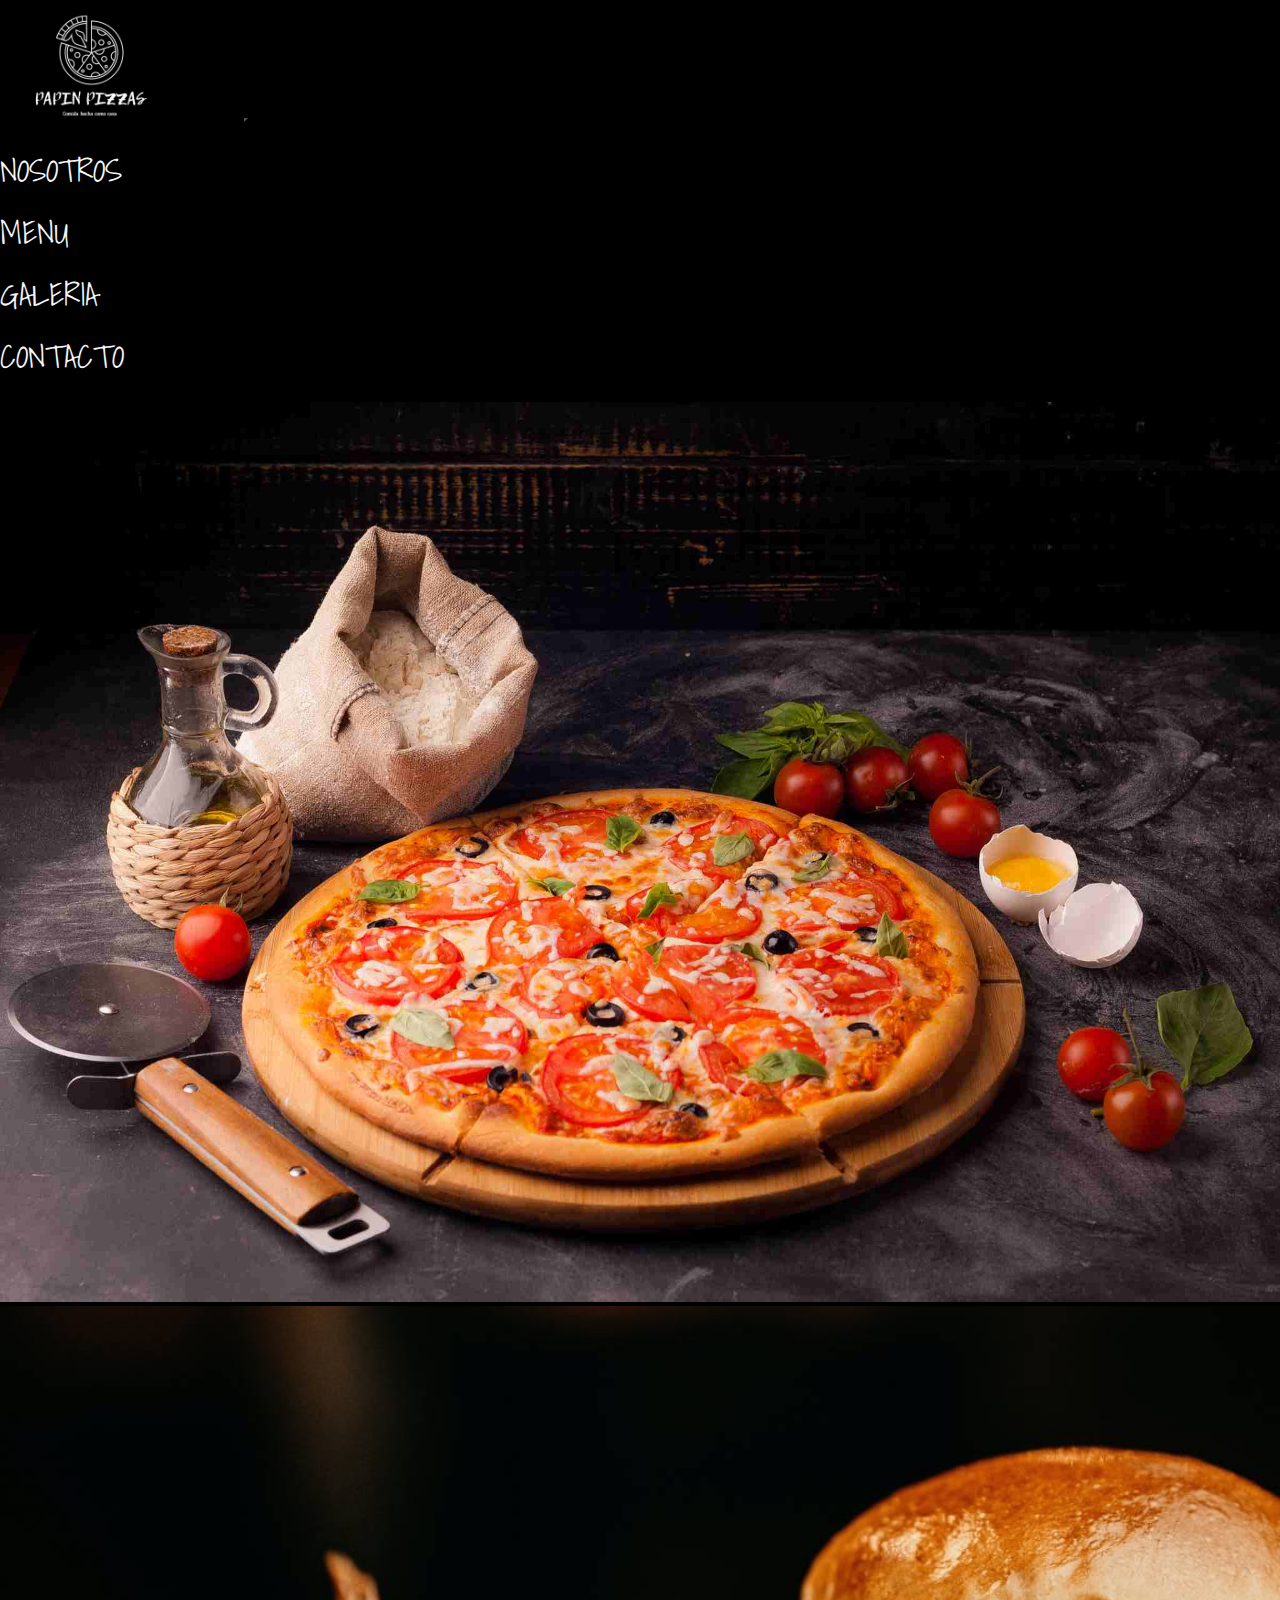
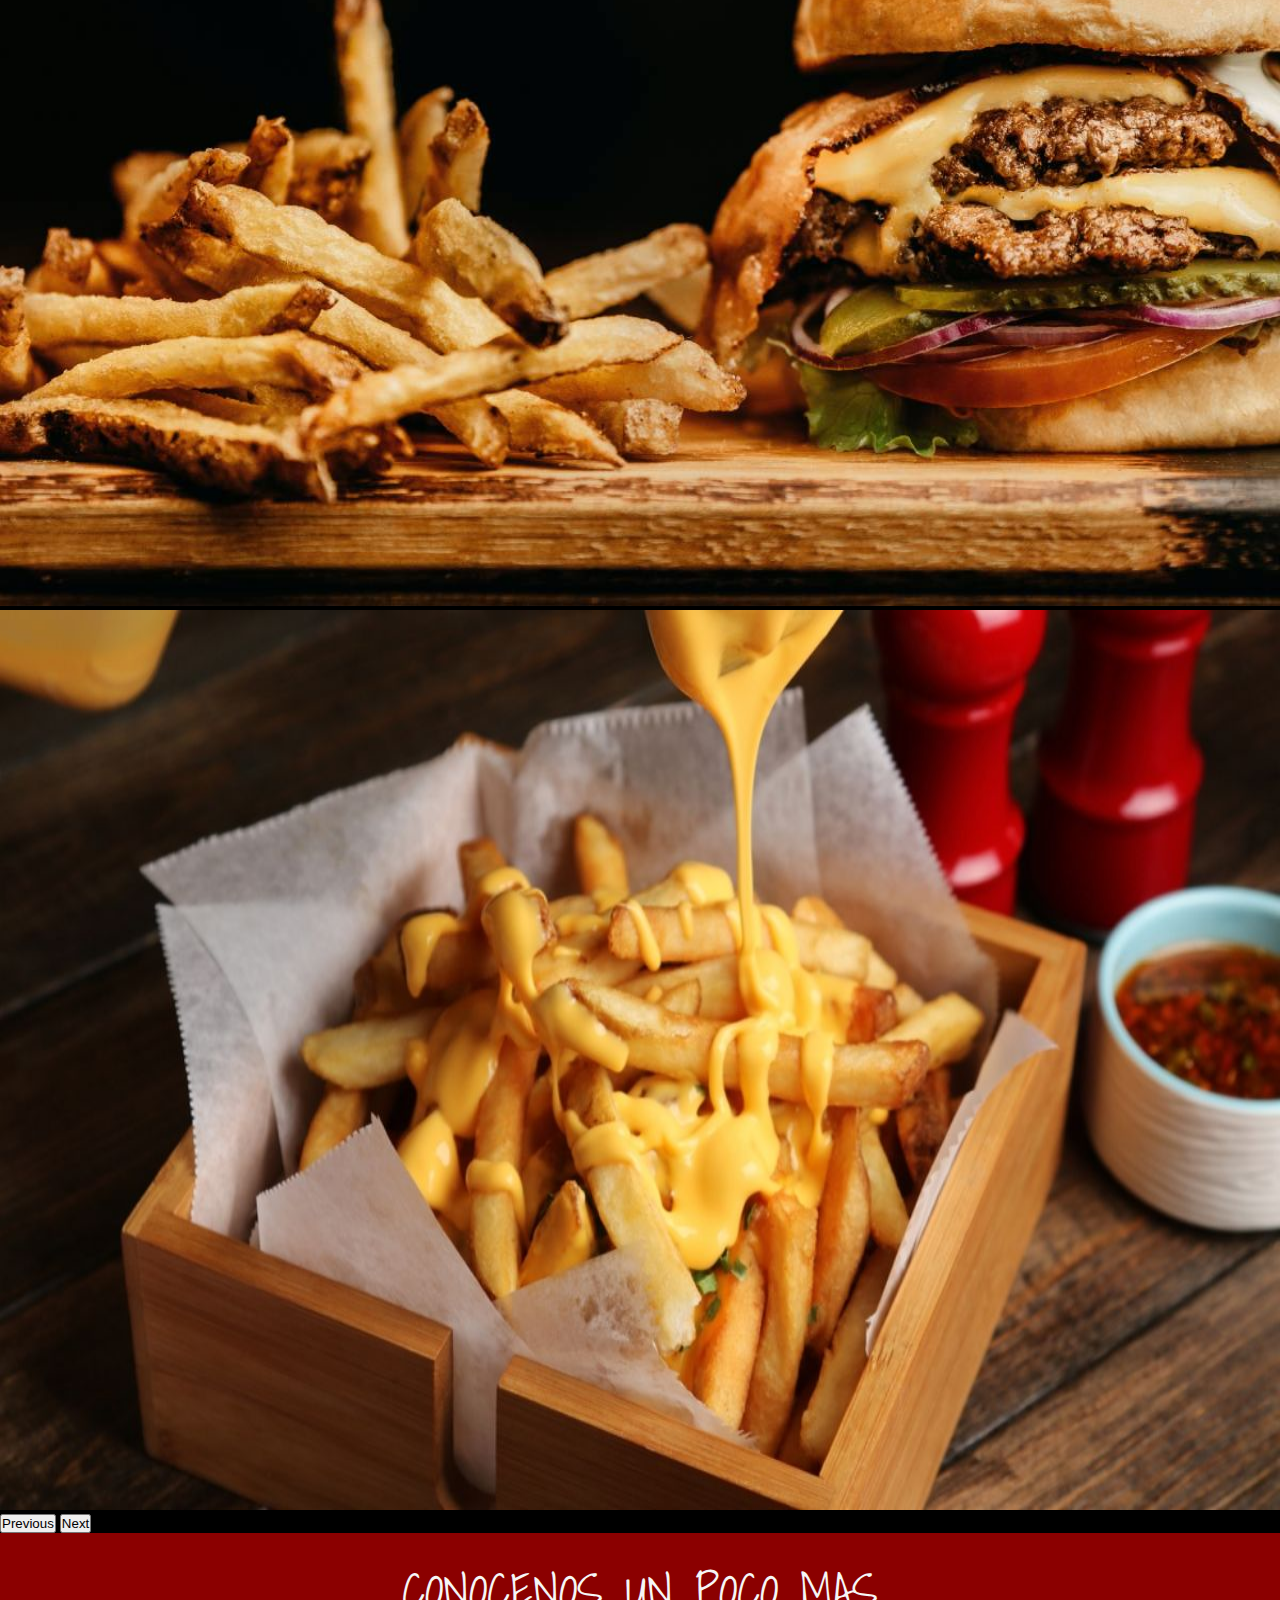
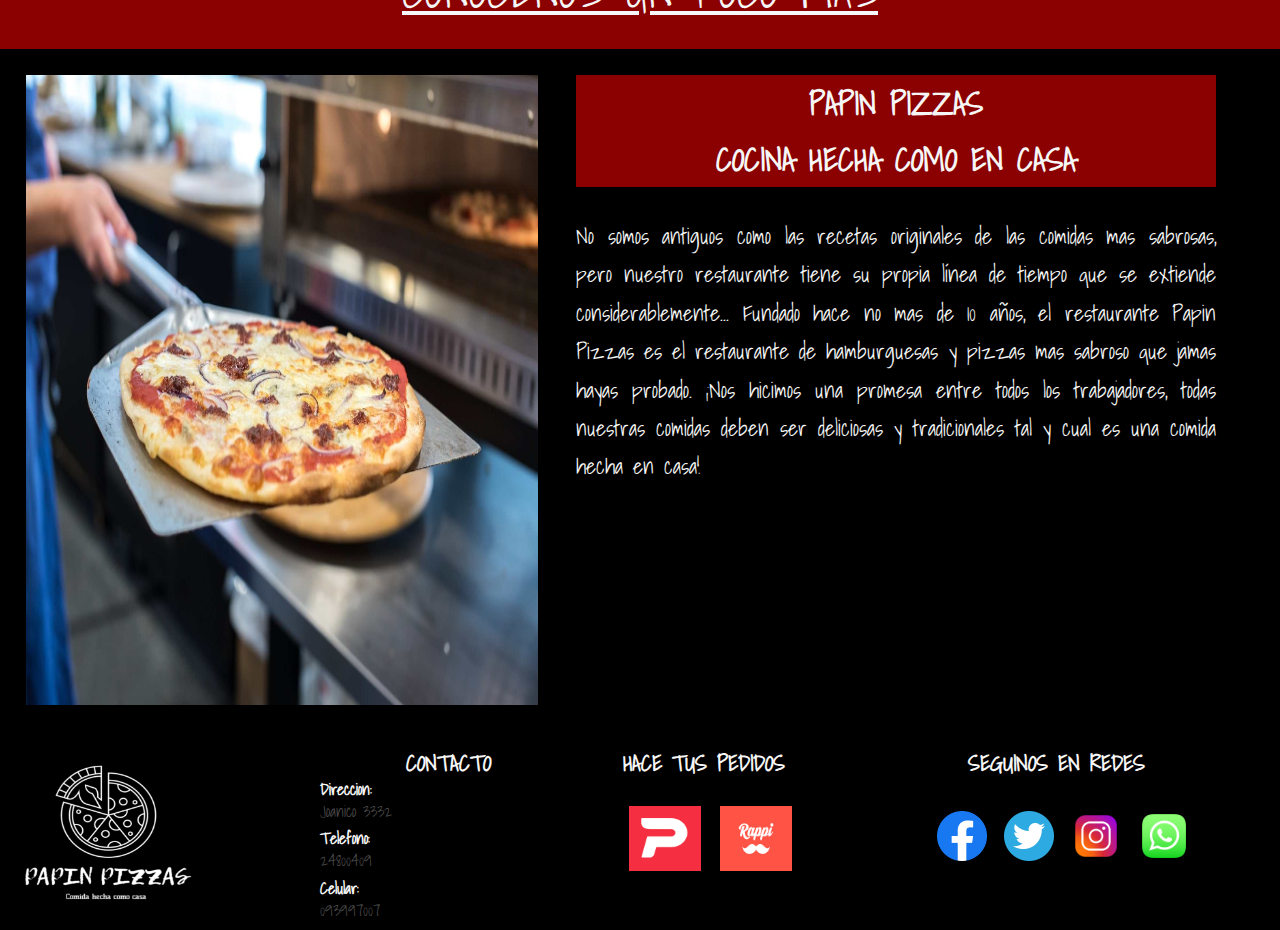
<file: views/nosotros.html>
<!DOCTYPE html>
<html lang="en">
<head>
	<meta charset="UTF-8">
	<meta name="viewport" content="width=device-width, initial-scale=1.0">
	<!--comienza meta seo-->
	<meta name="descripcion" content="Nuestra historia, como llegamos a realizar nuestros productos y como los elaboramos, nuestras masterias primas y el deseo de que te guste tanto como a nosotros prepararlo para vos">
	<meta name="author" content="Guillermo Sangiovanni">
	<meta name="keywords" content="descripcion, historia, preparacion,comida,pizzas,hamburguesas,comida rapida,envios a domicilio">
	<meta name="robots" content="index, follow">
	<!--fin seo-->
	<title>Nosotros - Papin Pizzas - Comida hecha como en casa</title>
	<link href="https://cdn.jsdelivr.net/npm/bootstrap@5.2.0-beta1/dist/css/bootstrap.min.css" rel="stylesheet" integrity="sha384-0evHe/X+R7YkIZDRvuzKMRqM+OrBnVFBL6DOitfPri4tjfHxaWutUpFmBp4vmVor" crossorigin="anonymous">
	<link rel="shortcut icon" href="../img/favicon2.ico">
	<link rel="stylesheet" href="../css/main.css">

</head>
<body>
	<!--inicia nav-->	
	<nav class="navbar navbar-expand-lg bg-black">
		<div class="container-fluid">
	   	 	<a class="navbar-brand" href="../index.html">
	   		<img src="../img/logo.svg"  alt="logo de Papin Pizzas - Comer como en casa" id="img_logo">
	    	</a>
	    	<button class="navbar-toggler" type="button" data-bs-toggle="collapse" data-bs-target="#navbarSupportedContent" aria-controls="navbarSupportedContent" aria-expanded="false" aria-label="Toggle navigation">
		    	<span class="navbar-toggler-icon"></span>
	    	</button>
		<div class="collapse navbar-collapse" id="navbarSupportedContent">
	 		<ul class="navbar-nav ms-auto ms-2 mb-lg-0">
		   	  	<li class="nav-item">
		       		<a class="nav-link" href="../views/nosotros.html">NOSOTROS</a>
		   		</li>
		       	<li class="nav-item">
		       		<a class="nav-link" href="../views/menu.html">MENU</a>
		       	</li>
		       	<li class="nav-item">
		       		<a class="nav-link" href="../views/galeria.html">GALERIA</a>
		       	</li>
		       	<li class="nav-item">
		       		<a class="nav-link" href="../views/contacto.html">CONTACTO</a>
		       	</li>        
		</div>
		</div>
	</nav>
	<!--termina nav-->	
	<!--inicia carousel-->	
	<header class="orden" id="header">
		<div id="carouselExampleControls" class="carousel slide" data-bs-ride="carousel">
			<div class="carousel-inner">
			    <div class="carousel-item active">
				    <img src="../img/header5.png" class="caruselfoto" alt="pizza redonda en trozos con ingredientes">
				</div>
				<div class="carousel-item">
				    <img src="../img/header18.png" class="caruselfoto" alt="hamburguesa al pan con papas fritas ">
				</div>
				<div class="carousel-item">
				    <img src="../img/header16.png" class="caruselfoto" alt="papas fritas con cheddar">
				</div>
			</div>
				<button class="carousel-control-prev" type="button" data-bs-target="#carouselExampleControls" data-bs-slide="prev">
					<span class="carousel-control-prev-icon" aria-hidden="true"></span>
					<span class="visually-hidden">Previous</span>
				</button>
				<button class="carousel-control-next" type="button" data-bs-target="#carouselExampleControls" data-bs-slide="next">
					<span class="carousel-control-next-icon" aria-hidden="true"></span>
					<span class="visually-hidden">Next</span>
				</button>
		</div>
		<p class="titulonosotros">CONOCENOS UN POCO MAS</p>
		</header>
	<!--finaliza carousel-->	
	<main class="nosotros">
	<!--inicia foto - info papin pizzas-->	
		<div class="nosotros_img">
			<img src="../img/nosotros.png" alt="Hamburguesa al pan" class="nosotrosfoto">
		</div>
		<div class="nosotros_texto">
			<h2>PAPIN PIZZAS </h2>
			<h2>COCINA HECHA COMO EN CASA</h2>
			<p>No somos antiguos como las recetas originales de las comidas mas sabrosas, pero nuestro restaurante tiene su propia línea de tiempo que se extiende considerablemente... Fundado hace no mas de 10 años, el restaurante Papin Pizzas es el restaurante de hamburguesas y pizzas mas sabroso que jamas hayas probado. ¡Nos hicimos una promesa entre todos los trabajadores, todas nuestras comidas deben ser deliciosas y tradicionales tal y cual es una comida hecha en casa!
			</p>
		</div>
	<!--fin foto - info papin pizzas-->	
	</main>
	<footer class="pie-pagina" id="pie">
		<div class="logo_footer">
			<div class="box1">
				<a href="index.html">
				<img src="../img/logo.png" alt="logo de Papin Pizzas - Comer como en casa" class="logo_index" id="logo">
				</a>
			</div>
			<div class="box" class="contacto-papin">
				<h2 class="text-center">CONTACTO</h2>
				<ul class="text-left">
					<li>
						<h3>Direccion:</h3>
						<p>Joanico 3332</p>
					</li>
					<li>
						<h3>Telefono:</h3>
						<p>24800409</p>
					</li>
					<li>
						<h3>Celular:</h3>
						<p>093997007</p>
					</li>
				</ul>	
			</div>
			<div class="box">
				<div class="redes-pedido text-center">
					<h2>HACE TUS PEDIDOS</h2>
					<a href="https://www.pedidosya.com.uy/restaurantes/montevideo/papin-pizzas-menu" target="'_blank'">
					<img src="../img/pedidoya.png" alt="Logo de pedido ya y enlace al mismo">
					</a>
					<a href="https://www.rappi.com.uy/" target="'_blank'">
					<img src="../img/rappi.png" alt="Logo de rappi y enlace al mismo">
					</a>
				</div>
			</div>
			<div class="box">
				<h2 class="text-center">SEGUINOS EN REDES</h2>
					<div class="red-social">
						<ul class="sociales text-center">
							<li>
								<a href="https://www.facebook.com/Papin-Pizzas-145297070652330/" target="'_blank'" class="facebook">
								<img src="../img/facebook.png" alt="Logo de Facebook y enlace al mismo" >
								</a>
							</li>
							<li>
								<a href="https://www.twitter.com" target="'_blank'" class="twitter">
								<img src="../img/twitter.png" alt="Logo de twitter y enlace al mismo" >	
								</a>
							</li>
							<li>
								<a href="https://www.instagram.com/papinpizzas/?hl=es" target="'_blank'"  class="instagram">
								<img src="../img/instagram.png" alt="Logo de instagram y enlace al mismo ">
								</a>
							</li>
							<li>
								<a href="https://api.whatsapp.com/send?phone=0123456789" target="'_blank'" class="whatsapp">
								<img src="../img/whatsapp.png" alt="Logo de whatsapp y enlace a whatsapp web" >
								</a>
							</li>
						</ul>
					</div>
			</div>
</footer>
<script src="https://cdn.jsdelivr.net/npm/bootstrap@5.2.0-beta1/dist/js/bootstrap.bundle.min.js" integrity="sha384-pprn3073KE6tl6bjs2QrFaJGz5/SUsLqktiwsUTF55Jfv3qYSDhgCecCxMW52nD2" crossorigin="anonymous"></script>
</body>
</html>
</file>
<file: css/main.css>
@import url("https://fonts.googleapis.com/css2?family=Shadows+Into+Light&display=swap");
.text-alert {
  color: #F30303; }

.text-bold {
  font-weight: 500; }

.text-light {
  font-weight: 300; }

.text-regular {
  font-weight: 400; }

.text-center {
  text-align: center; }

.text-right {
  text-align: right; }

* {
  margin: 0;
  padding: 0; }

body {
  background-color: #000000; }

h2 {
  font-family: "Shadows Into Light", cursive;
  color: #F6F6F6;
  font-size: 4rem;
  line-height: auto;
  text-decoration: none; }

h3 {
  font-family: "Shadows Into Light", cursive;
  color: #F6F6F6;
  font-size: 2rem;
  line-height: 1;
  text-decoration: none;
  list-style: none; }

p {
  font-family: "Shadows Into Light", cursive;
  color: #F6F6F6;
  font-size: 1.4rem;
  line-height: 1.8; }

html {
  font-size: 62.5; }

a {
  color: black; }

.navbar {
  background-color: black;
  color: #F6F6F6;
  padding-bottom: 10px; }
  .navbar .container-fluid {
    padding: 0; }
  .navbar img {
    width: 180px;
    height: 120px;
    padding-top: 0; }
  .navbar a {
    color: #F6F6F6;
    text-decoration: none;
    list-style: none;
    font-family: "Shadows Into Light", cursive;
    display: inline-block;
    font-size: 2rem;
    margin-right: 60px;
    background-color: black;
    padding-bottom: 10px; }
    .navbar a:hover {
      color: darkred; }

.navbar-toggler {
  background-color: #F6F6F6; }

.orden .carousel .carousel-inner .carousel-item .caruselfoto {
  height: 100vh;
  width: 100%; }

.caruselfoto2 {
  height: 70vh;
  width: 100vw; }

.boton_menu {
  font-family: "Shadows Into Light", cursive;
  background-color: darkred;
  color: #F6F6F6;
  text-decoration: none;
  list-style: none;
  position: relative;
  justify-content: center;
  display: flex;
  padding: 30px;
  transition: 0.5s;
  font-size: 1.4rem; }
  .boton_menu:hover {
    background: #EB8A2B;
    color: #F6F6F6; }

.boton_pedido {
  font-family: "Shadows Into Light", cursive;
  background-color: darkred;
  color: #F6F6F6;
  text-decoration: none;
  list-style: none;
  position: relative;
  justify-content: center;
  display: flex;
  padding: 30px;
  transition: 0.5s;
  font-size: 1.4rem; }
  .boton_pedido:hover {
    background: #EB8A2B;
    color: #F6F6F6; }

.boton_nosotros {
  font-family: "Shadows Into Light", cursive;
  background-color: #960F0F;
  color: #F6F6F6;
  padding: 0.6rem;
  border-radius: 0.3rem;
  transition: 0.2s;
  text-decoration: none;
  font-size: 1.4rem; }
  .boton_nosotros:hover {
    background: #EB8A2B; }

.home_papin .infodepapin .articulopapin {
  display: flex;
  justify-content: space-between;
  flex-direction: row;
  width: 100%; }
  .home_papin .infodepapin .articulopapin .home_nosotros_img .home_img {
    width: 40vw;
    height: 80vh;
    padding: 20px; }
  .home_papin .infodepapin .articulopapin .home_papin_texto {
    width: 50%;
    justify-items: center;
    margin: 2% 5% 2% 3%;
    text-align: center; }
    .home_papin .infodepapin .articulopapin .home_papin_texto h3 {
      text-align: center;
      padding-bottom: 8px;
      background-color: darkred;
      padding-top: 8px;
      margin: 0; }
    .home_papin .infodepapin .articulopapin .home_papin_texto p {
      text-align: center;
      color: #F6F6F6;
      margin-bottom: 30px;
      margin-top: 30px; }

.home_papin .compra_papin .texto_compra {
  position: relative;
  font-family: "Shadows Into Light", cursive;
  text-align: center;
  clear: left;
  top: 0rem;
  left: 0;
  right: 0;
  position: relative; }
  .home_papin .compra_papin .texto_compra h2 {
    background-color: darkred;
    margin-top: -5px; }

.home_papin .compra_papin .img_compra .compra_img {
  height: 70vh;
  width: 100%; }

.nosotros {
  display: flex;
  justify-content: space-between;
  flex-direction: row;
  width: 100%; }
  .nosotros .nosotros_img .nosotrosfoto {
    margin: 5% 5% 5% 5%;
    align-content: center;
    height: 70vh;
    width: 40vw;
    border-radius: 0;
    padding: 0; }
  .nosotros .nosotros_texto {
    margin: 2% 5% 5% 5%;
    text-align: center;
    width: 60%; }
    .nosotros .nosotros_texto h2 {
      line-height: 3.5rem;
      padding-top: 0;
      font-size: 2rem;
      color: #F6F6F6;
      background-color: darkred;
      margin-bottom: 0; }
    .nosotros .nosotros_texto p {
      color: #F6F6F6;
      font-size: 1.4rem;
      line-height: 2.4rem;
      text-align: center;
      margin-top: 30px;
      text-align: justify; }

.titulonosotros {
  color: #F6F6F6;
  text-align: center;
  padding-top: 15px;
  padding-bottom: 15px;
  font-size: 3rem;
  text-decoration: underline;
  position: relative;
  top: 0;
  background-color: darkred; }

.leyenda_productos h2 {
  text-align: center;
  color: #F6F6F6;
  text-decoration: underline;
  background-color: darkred;
  margin: 20px 80px 0 80px; }

.leyenda_productos p {
  text-align: center;
  color: #F6F6F6;
  background-color: darkred;
  margin: 0 80px 0 80px;
  padding: 20px;
  font-size: 2rem; }

.productosdegaleria {
  display: grid;
  grid-template-columns: 50% 50%;
  justify-content: center;
  grid-template-areas: "producto1texto producto1img" "prodcuto2img producto2texto" "producto3texto producto3img" "producto4img producto4texto"; }

.producto1texto {
  grid-area: producto1texto; }

.producto2texto {
  grid-area: producto2texto; }

.producto3texto {
  grid-area: producto3texto; }

.producto4texto {
  grid-area: producto4texto; }

.producto1img {
  grid-area: producto1img; }

.producto2img {
  grid-area: prodcuto2img; }

.producto3img {
  grid-area: producto3img; }

.producto4img {
  grid-area: producto4img; }

.productosdegaleria .producto1texto h2 {
  color: #4C4B4B;
  text-align: center;
  margin-top: 10px;
  background-color: #F6F6F6;
  margin-right: 10px;
  margin-left: 10px; }

.productosdegaleria .producto1texto p {
  font-size: 1.4rem;
  text-align: center;
  margin: 0 5% 0 5%; }

.productosdegaleria .producto1img img {
  width: 40vw;
  height: 50vh;
  border-radius: 0;
  margin-top: 10px;
  margin-left: 10%; }

.productosdegaleria .producto2texto h2 {
  color: #4C4B4B;
  text-align: center;
  margin-top: 10px;
  background-color: #F6F6F6;
  margin-right: 10px;
  margin-left: 10px; }

.productosdegaleria .producto2texto p {
  font-size: 1.4rem;
  text-align: center;
  margin: 0 5% 0 5%; }

.productosdegaleria .producto2img img {
  width: 40vw;
  height: 50vh;
  border-radius: 0;
  align-self: center;
  margin-top: 10px;
  margin-left: 10%; }

.productosdegaleria .producto3texto h2 {
  color: #4C4B4B;
  text-align: center;
  margin-top: 10px;
  background-color: #F6F6F6;
  margin-right: 10px;
  margin-left: 10px; }

.productosdegaleria .producto3texto p {
  font-size: 1.4rem;
  text-align: center;
  margin: 0 5% 0 5%; }

.productosdegaleria .producto3img img {
  width: 40vw;
  height: 50vh;
  border-radius: 0;
  align-self: center;
  margin-top: 10px;
  margin-left: 10%; }

.productosdegaleria .producto4texto h2 {
  color: #4C4B4B;
  text-align: center;
  margin-top: 10px;
  background-color: #F6F6F6;
  margin-right: 10px;
  margin-left: 10px; }

.productosdegaleria .producto4texto p {
  font-size: 1.4rem;
  text-align: center;
  margin: 0 5% 0 5%; }

.productosdegaleria .producto4img img {
  width: 40vw;
  height: 50vh;
  border-radius: 0;
  align-self: center;
  margin-top: 10px;
  margin-left: 10%; }

.pie-pagina {
  width: 100%;
  padding-top: 10px; }
  .pie-pagina .logo_footer {
    width: 100%;
    margin: 0;
    display: grid;
    grid-template-columns: 25% 20% 20% 35%; }
    .pie-pagina .logo_footer .box1 .logo_index {
      width: 200px;
      height: 160px;
      margin-left: 5px;
      margin-top: 0px; }
    .pie-pagina .logo_footer .box h2 {
      color: #F6F6F6;
      font-size: 1.4rem;
      text-decoration: none;
      list-style: none; }
    .pie-pagina .logo_footer .box h3 {
      color: #F6F6F6;
      font-size: 1rem;
      padding-top: 0px;
      margin-bottom: 0; }
    .pie-pagina .logo_footer .box p {
      color: #4C4B4B;
      font-size: 1rem;
      align-content: center;
      margin-bottom: 5px; }
    .pie-pagina .logo_footer .box ul {
      list-style: none; }
    .pie-pagina .logo_footer .box .redes-pedido {
      color: #F6F6F6;
      font-size: 1.4rem;
      text-decoration: none;
      list-style: none; }
      .pie-pagina .logo_footer .box .redes-pedido img {
        width: 72px;
        height: 65px;
        margin-top: 10%;
        margin-left: 5%; }
    .pie-pagina .logo_footer .box .red-social .sociales {
      padding-left: 0; }
      .pie-pagina .logo_footer .box .red-social .sociales li {
        display: inline-block;
        text-decoration: none;
        margin-left: 3%;
        padding-top: 10px; }
        .pie-pagina .logo_footer .box .red-social .sociales li img {
          width: 50px;
          height: 50px;
          margin-top: 40%; }

.formulario h2 {
  background-color: darkred;
  margin: 0; }

.formulario p {
  background-color: #4C4B4B; }

.formulario .formulariopapin .sugerencias .formulario_final .contact_1 .formu {
  width: 50%;
  height: 40px;
  padding: 0.375rem;
  font-size: 1rem;
  border-radius: 0.6rem;
  margin: 5px; }

.formulario .formulariopapin .sugerencias .motivos .formu_motivos {
  display: inline-block;
  width: 50%;
  height: 40px;
  font-size: 1rem;
  border-radius: 0.6rem;
  margin: 10px 0; }

.formulario .formulariopapin .sugerencias .sugerencias .formu_2 {
  width: 50%;
  height: 150px;
  padding: 0.375rem;
  font-size: 1rem;
  border-radius: 0.6rem;
  margin: 10px 0; }

.encontranos h2 {
  background-color: darkred;
  margin-top: 10px;
  margin-bottom: 0; }

.encontranos p {
  background-color: #4C4B4B;
  margin-bottom: 0; }

.menu_papin h2 {
  text-align: center;
  color: #F6F6F6;
  padding-top: 20px;
  padding-bottom: 20px;
  text-align: center;
  background-color: darkred; }

.menu_papin .contenedor {
  display: grid;
  grid-template-columns: 20% 80%;
  justify-content: center;
  grid-template-rows: repeat(1, 1fr);
  grid-template-areas: "filtros productos"; }

.menu_papin .filtros {
  grid-area: filtros; }

.menu_papin .productos {
  grid-area: productos; }

.productos .galeria {
  display: flex;
  justify-content: space-between;
  flex-direction: auto;
  width: 100%; }
  .productos .galeria figure {
    width: 30%;
    text-align: center; }
    .productos .galeria figure img {
      height: 300px;
      width: 300px;
      border-radius: 0;
      transition: 0.5s; }
      .productos .galeria figure img:hover {
        transform: scale(1.1); }
    .productos .galeria figure figcaption {
      font-family: "Shadows Into Light", cursive;
      color: #F6F6F6;
      font-size: 1.4rem;
      line-height: 1;
      padding-top: 10px; }

.menu_papin .contenedor .filtros {
  font-family: "Shadows Into Light", cursive;
  color: #4C4B4B;
  font-size: 1.4rem;
  line-height: 1.5em;
  padding-top: 15px;
  float: none; }
  .menu_papin .contenedor .filtros h3 {
    text-align: center;
    text-decoration: underline;
    padding-bottom: 20px; }
  .menu_papin .contenedor .filtros ul {
    list-style: none; }
    .menu_papin .contenedor .filtros ul li {
      padding-top: 15px; }

@media only screen and (max-width: 1024px) {
  .orden .carousel .carousel-inner .carousel-item .caruselfoto {
    height: 600px;
    width: 100vw; }
  .caruselfoto2 {
    height: 40vh;
    width: 100vw; }
  .boton_menu {
    padding: 20px; }
  .home_papin .infodepapin .articulopapin {
    display: inline-block; }
    .home_papin .infodepapin .articulopapin .home_nosotros_img .home_img {
      width: 100vw;
      height: 100vh; }
    .home_papin .infodepapin .articulopapin .home_papin_texto {
      width: 94%;
      justify-items: center;
      margin: 2% 5% 2% 3%;
      text-align: center; }
  .home_papin .compra_papin .img_compra .compra_img {
    height: 40vh;
    width: 100vw; }
  .nosotros {
    display: inline-block; }
    .nosotros .nosotros_img .nosotrosfoto {
      height: 90vh;
      width: 100vw;
      margin: 0;
      padding: 5%; }
    .nosotros .nosotros_texto {
      width: 100%;
      margin: 0% 0% 2% 0%;
      padding: 0% 8% 1% 8%; }
  .pie-pagina .logo_footer .box .red-social .sociales li {
    display: inline-block;
    text-decoration: none;
    margin-left: 4%;
    padding-top: 10px; }
  .leyenda_productos h2 {
    text-align: center;
    color: #F6F6F6;
    text-decoration: underline;
    background-color: darkred;
    margin: 20px 20px 0 20px;
    font-size: 2rem; }
  .leyenda_productos p {
    text-align: center;
    color: #F6F6F6;
    background-color: darkred;
    margin: 0 20px 0 20px;
    padding: 10px;
    font-size: 1.4rem; }
  .menu_papin .contenedor {
    display: grid;
    grid-template-columns: 100%;
    justify-content: center;
    grid-template-rows: repeat(1, 1fr);
    grid-template-areas: "productos"  "filtros"; }
  .menu_papin .filtros {
    grid-area: filtros;
    text-align: center; }
  .menu_papin .productos {
    grid-area: productos; }
    .menu_papin .productos .galeria {
      display: flex;
      justify-content: space-between;
      flex-direction: auto;
      width: 100%; }
      .menu_papin .productos .galeria figure {
        width: 30%;
        text-align: center; }
        .menu_papin .productos .galeria figure img {
          height: 72%;
          width: 100%;
          border-radius: 0;
          transition: 0.5s; }
  .productosdegaleria {
    display: grid;
    grid-template-columns: 100%;
    justify-content: center;
    grid-template-areas: "producto1img" "producto1texto" "prodcuto2img" "producto2texto" "producto3img" "producto3texto" "producto4img"  "producto4texto"; }
  .producto1texto {
    grid-area: producto1texto; }
  .producto2texto {
    grid-area: producto2texto; }
  .producto3texto {
    grid-area: producto3texto; }
  .producto4texto {
    grid-area: producto4texto; }
  .producto1img {
    grid-area: producto1img; }
  .producto2img {
    grid-area: prodcuto2img; }
  .producto3img {
    grid-area: producto3img; }
  .producto4img {
    grid-area: producto4img; }
  .productosdegaleria .producto1img img {
    width: 100vw;
    height: 50vh;
    margin-top: 10px;
    margin-left: 0; }
  .productosdegaleria .producto2img img {
    width: 100vw;
    height: 50vh;
    margin-top: 10px;
    margin-left: 0; }
  .productosdegaleria .producto3img img {
    width: 100vw;
    height: 50vh;
    margin-top: 10px;
    margin-left: 0; }
  .productosdegaleria .producto4img img {
    width: 100vw;
    height: 50vh;
    margin-top: 10px;
    margin-left: 0; } }

@media only screen and (max-width: 768px) {
  .navbar img {
    width: 100px;
    height: 80px; }
  .navbar a {
    font-size: 1rem; }
  .orden .carousel .carousel-inner .carousel-item .caruselfoto {
    height: 400px;
    width: 100vw; }
  .caruselfoto2 {
    height: 40vh;
    width: 100vw; }
  .boton_menu {
    padding: 10px;
    font-size: 1rem; }
  .home_papin .infodepapin .articulopapin .home_nosotros_img .home_img {
    width: 100vw;
    height: 600px; }
  .home_papin .infodepapin .articulopapin .home_papin_texto h3 {
    font-size: 1.4rem;
    padding-bottom: 5px; }
  .home_papin .infodepapin .articulopapin .home_papin_texto p {
    font-size: 1rem; }
  .boton_pedido {
    font-size: 1rem;
    padding: 10px; }
  .boton_nosotros {
    font-size: 1rem;
    padding: 0.15rem; }
  .compra_papin .texto_compra h2 {
    font-size: 1.4rem; }
  .compra_papin .texto_compra h3 {
    font-size: 1rem; }
  .pie-pagina .logo_footer {
    width: 100%;
    margin: 0;
    display: inline-block; }
    .pie-pagina .logo_footer .box1 {
      text-align: center; }
      .pie-pagina .logo_footer .box1 .logo_index {
        width: 80px;
        height: 60px;
        margin-bottom: 10px; }
    .pie-pagina .logo_footer .box {
      text-align: center;
      text-decoration: none; }
      .pie-pagina .logo_footer .box h2 {
        font-size: 0.8rem; }
      .pie-pagina .logo_footer .box h3 {
        font-size: 0.6rem; }
      .pie-pagina .logo_footer .box p {
        font-size: 0.8rem;
        margin-bottom: 0px; }
      .pie-pagina .logo_footer .box ul {
        margin-left: -27px; }
        .pie-pagina .logo_footer .box ul li {
          text-decoration: none; }
      .pie-pagina .logo_footer .box .redes-pedido img {
        width: 50px;
        height: 50px;
        margin-top: 1%;
        margin-bottom: 2%;
        margin-left: 2%; }
      .pie-pagina .logo_footer .box .red-social .sociales li img {
        margin-top: 10%; }
  .nosotros {
    display: inline-block; }
    .nosotros .nosotros_img .nosotrosfoto {
      height: 500px;
      width: 100vw; }
    .nosotros .nosotros_texto {
      margin: 0% 2% 0% 0%;
      text-align: center;
      width: 98%;
      padding: 0 15px 0 15px; }
      .nosotros .nosotros_texto h2 {
        line-height: 2rem;
        font-size: 1.4rem; }
      .nosotros .nosotros_texto p {
        font-size: 1rem;
        line-height: 1.8rem;
        margin-top: 15px; }
  .titulonosotros {
    color: #F6F6F6;
    text-align: center;
    padding-top: 10px;
    font-size: 1.4rem; }
  .menu_papin .contenedor {
    display: grid;
    grid-template-columns: 100%;
    justify-content: center;
    grid-template-rows: repeat(1, 1fr);
    grid-template-areas: "productos"  "filtros"; }
  .menu_papin .filtros {
    grid-area: filtros;
    text-align: center; }
  .menu_papin .productos {
    grid-area: productos; }
    .menu_papin .productos .galeria {
      display: flex;
      justify-content: space-between;
      flex-direction: auto;
      width: 100%; }
      .menu_papin .productos .galeria figure {
        width: 30%;
        text-align: center; }
        .menu_papin .productos .galeria figure img {
          height: 60%; }
        .menu_papin .productos .galeria figure figcaption {
          font-family: "Shadows Into Light", cursive;
          color: #F6F6F6;
          font-size: 0.8rem;
          line-height: 1;
          padding-top: 10px; }
  .menu_papin h2 {
    padding-top: 20px;
    padding-bottom: 15px;
    font-size: 1.4rem; }
  .menu_papin .contenedor .filtros {
    font-family: "Shadows Into Light", cursive;
    color: #4C4B4B;
    font-size: 1rem;
    line-height: 1.2em;
    padding-top: 10px;
    float: none; }
    .menu_papin .contenedor .filtros h3 {
      text-align: center;
      text-decoration: underline;
      padding-bottom: 10px; }
    .menu_papin .contenedor .filtros ul {
      list-style: none;
      padding: 0; }
      .menu_papin .contenedor .filtros ul li {
        padding-top: 5px; }
  .productosdegaleria {
    display: grid;
    grid-template-columns: 100%;
    justify-content: center;
    grid-template-areas: "producto1img" "producto1texto" "prodcuto2img" "producto2texto" "producto3img" "producto3texto" "producto4img"  "producto4texto"; }
  .producto1texto {
    grid-area: producto1texto; }
  .producto2texto {
    grid-area: producto2texto; }
  .producto3texto {
    grid-area: producto3texto; }
  .producto4texto {
    grid-area: producto4texto; }
  .producto1img {
    grid-area: producto1img; }
  .producto2img {
    grid-area: prodcuto2img; }
  .producto3img {
    grid-area: producto3img; }
  .producto4img {
    grid-area: producto4img; }
  .productosdegaleria .producto1texto h2 {
    font-size: 1rem; }
  .productosdegaleria .producto1texto p {
    font-size: 0.6rem; }
  .productosdegaleria .producto1img img {
    height: 250px; }
  .productosdegaleria .producto2texto h2 {
    font-size: 1rem; }
  .productosdegaleria .producto2texto p {
    font-size: 0.6rem; }
  .productosdegaleria .producto2img img {
    height: 250px; }
  .productosdegaleria .producto3texto h2 {
    font-size: 1rem; }
  .productosdegaleria .producto3texto p {
    font-size: 0.6rem; }
  .productosdegaleria .producto3img img {
    height: 250px; }
  .productosdegaleria .producto4texto h2 {
    font-size: 1rem; }
  .productosdegaleria .producto4texto p {
    font-size: 0.6rem; }
  .productosdegaleria .producto4img img {
    height: 250px; }
  .leyenda_productos h2 {
    font-size: 1.4rem;
    margin-top: 10px;
    margin: 20px 15px 0 15px; }
  .leyenda_productos p {
    margin: 0 15px 0 15px;
    font-size: 0.8rem;
    padding: 0; }
  .formulario .contacto_texto h2 {
    font-size: 1.4rem;
    margin: 15px 10px 0 10px; }
  .formulario .contacto_texto p {
    font-size: 0.8rem;
    margin: 0px 10px 0 10px; }
  .formulario .formulariopapin .sugerencias .formulario_final .contact_1 .formu {
    width: 80%;
    height: 30px;
    padding: 0.2rem;
    font-size: 0.8rem;
    margin: 2px; }
  .formulario .formulariopapin .sugerencias .motivos .formu_motivos {
    display: inline-block;
    width: 80%;
    height: 30px;
    font-size: 0.8rem;
    margin: 5px 0; }
  .formulario .formulariopapin .sugerencias .sugerencias .formu_2 {
    width: 80%;
    height: 100px;
    padding: 0.2rem;
    font-size: 0.8rem;
    margin: 5px 0; }
  .encontranos {
    padding-top: 10px; }
    .encontranos h2 {
      font-size: 1.4rem; }
    .encontranos p {
      font-size: 1rem; }
    .encontranos iframe {
      height: 40vh; }
  .container_404 {
    background-image: url(../img/error404.png);
    height: 65vh;
    width: 100%; }
    .container_404 h2 {
      font-size: 2rem; }
    .container_404 h3 {
      font-size: 1.4rem; } }

.container_404 {
  background-image: url(../img/error404.png);
  height: 65vh;
  width: 100%; }
  .container_404 h2 {
    padding-top: 100px;
    padding-left: 20vw;
    font-family: fantasy; }
  .container_404 h3 {
    margin-top: 40px;
    padding-left: 4%;
    font-family: fantasy;
    font-size: 1.4rem; }

.boton_index {
  font-family: "Shadows Into Light", cursive;
  background-color: darkred;
  color: #F6F6F6;
  text-decoration: none;
  list-style: none;
  position: relative;
  justify-content: center;
  display: flex;
  padding: 20px;
  transition: 0.5s;
  font-size: 1.4rem;
  margin-top: 0; }
  .boton_index:hover {
    background: #EB8A2B;
    color: #F6F6F6; }
</file>
